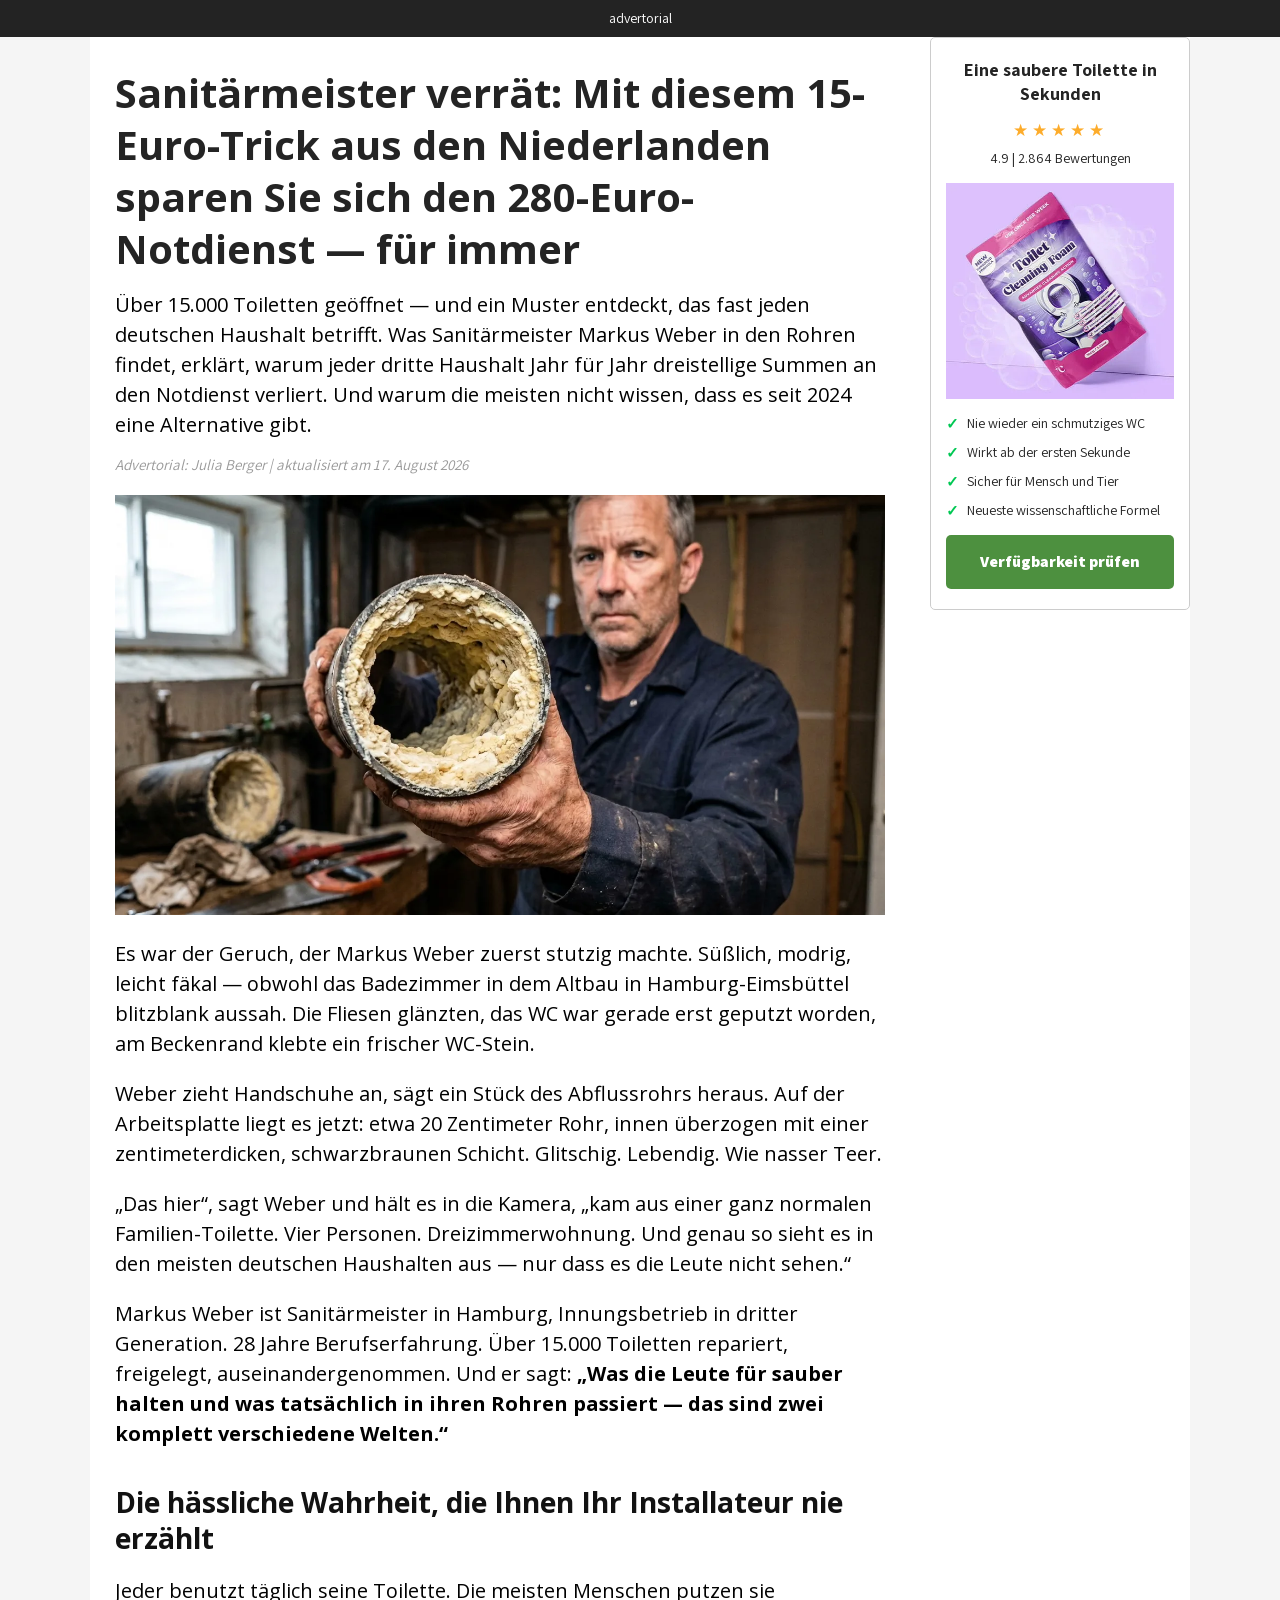
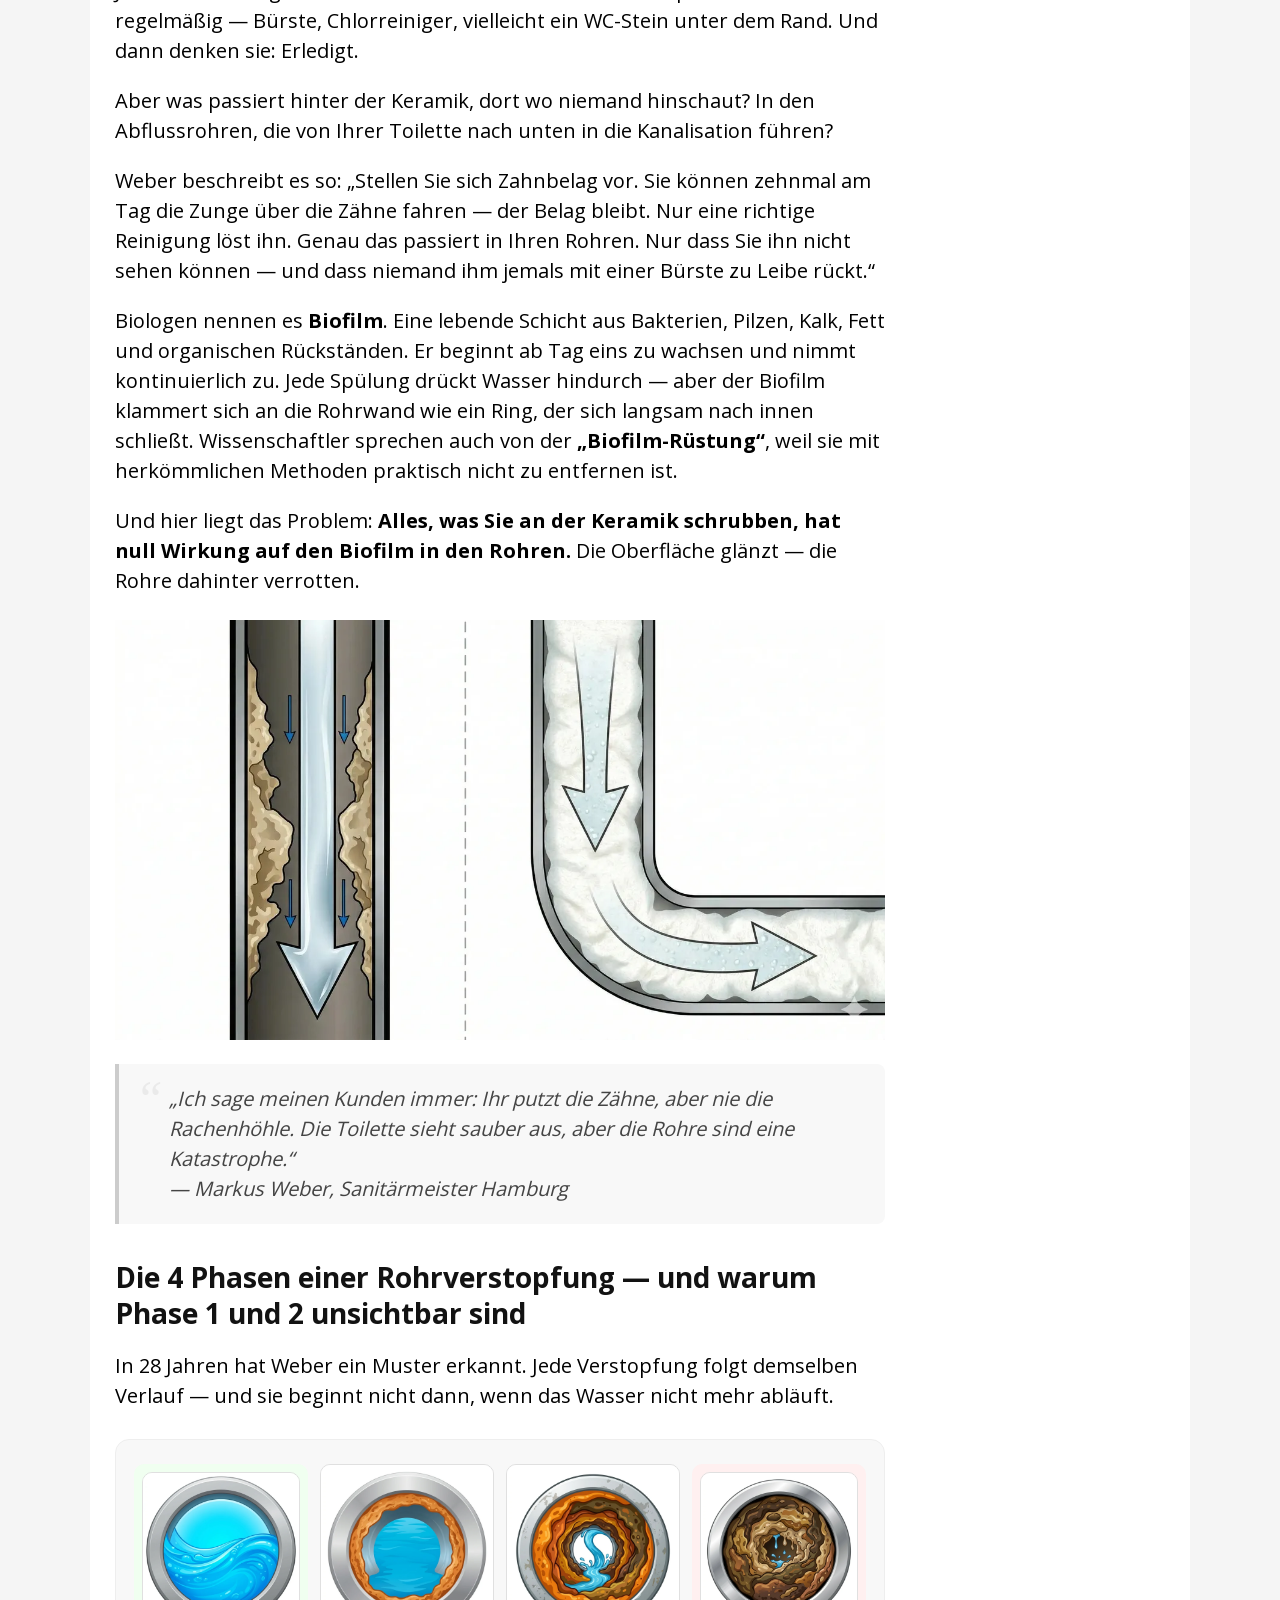
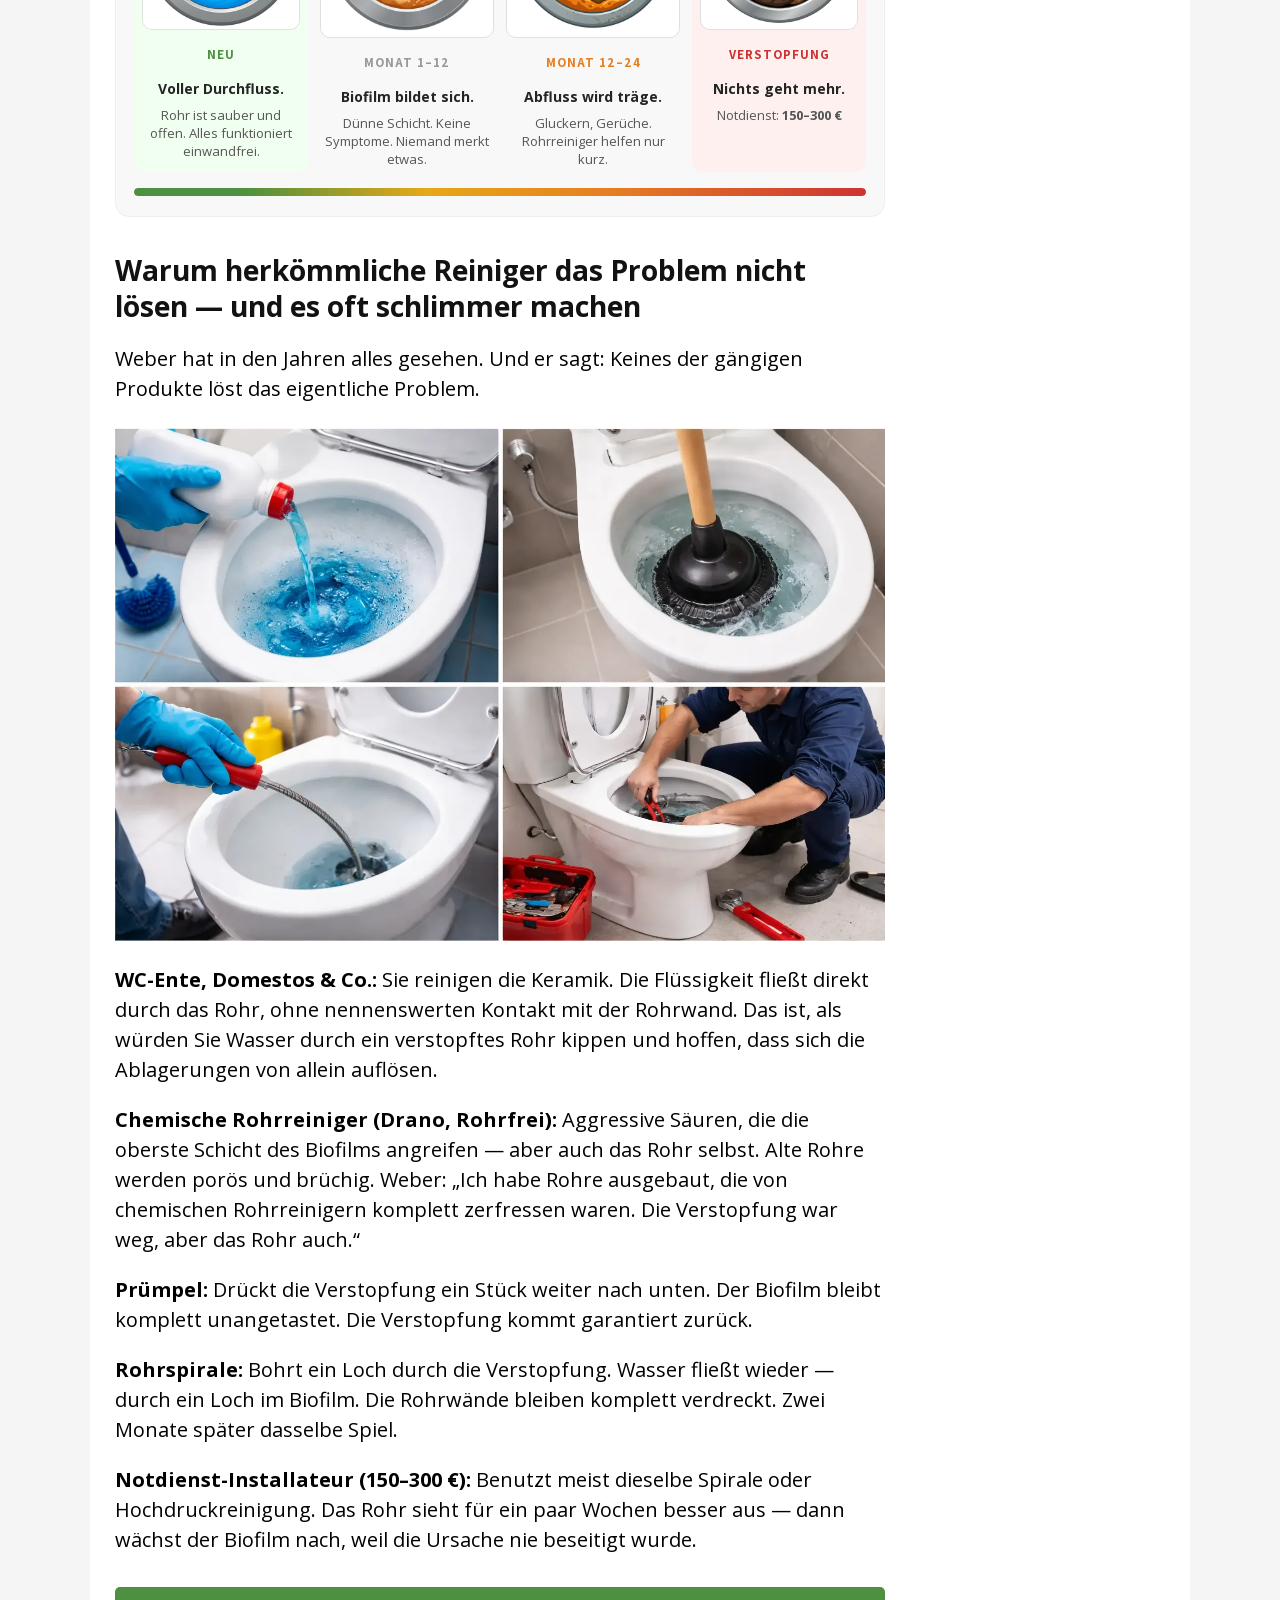
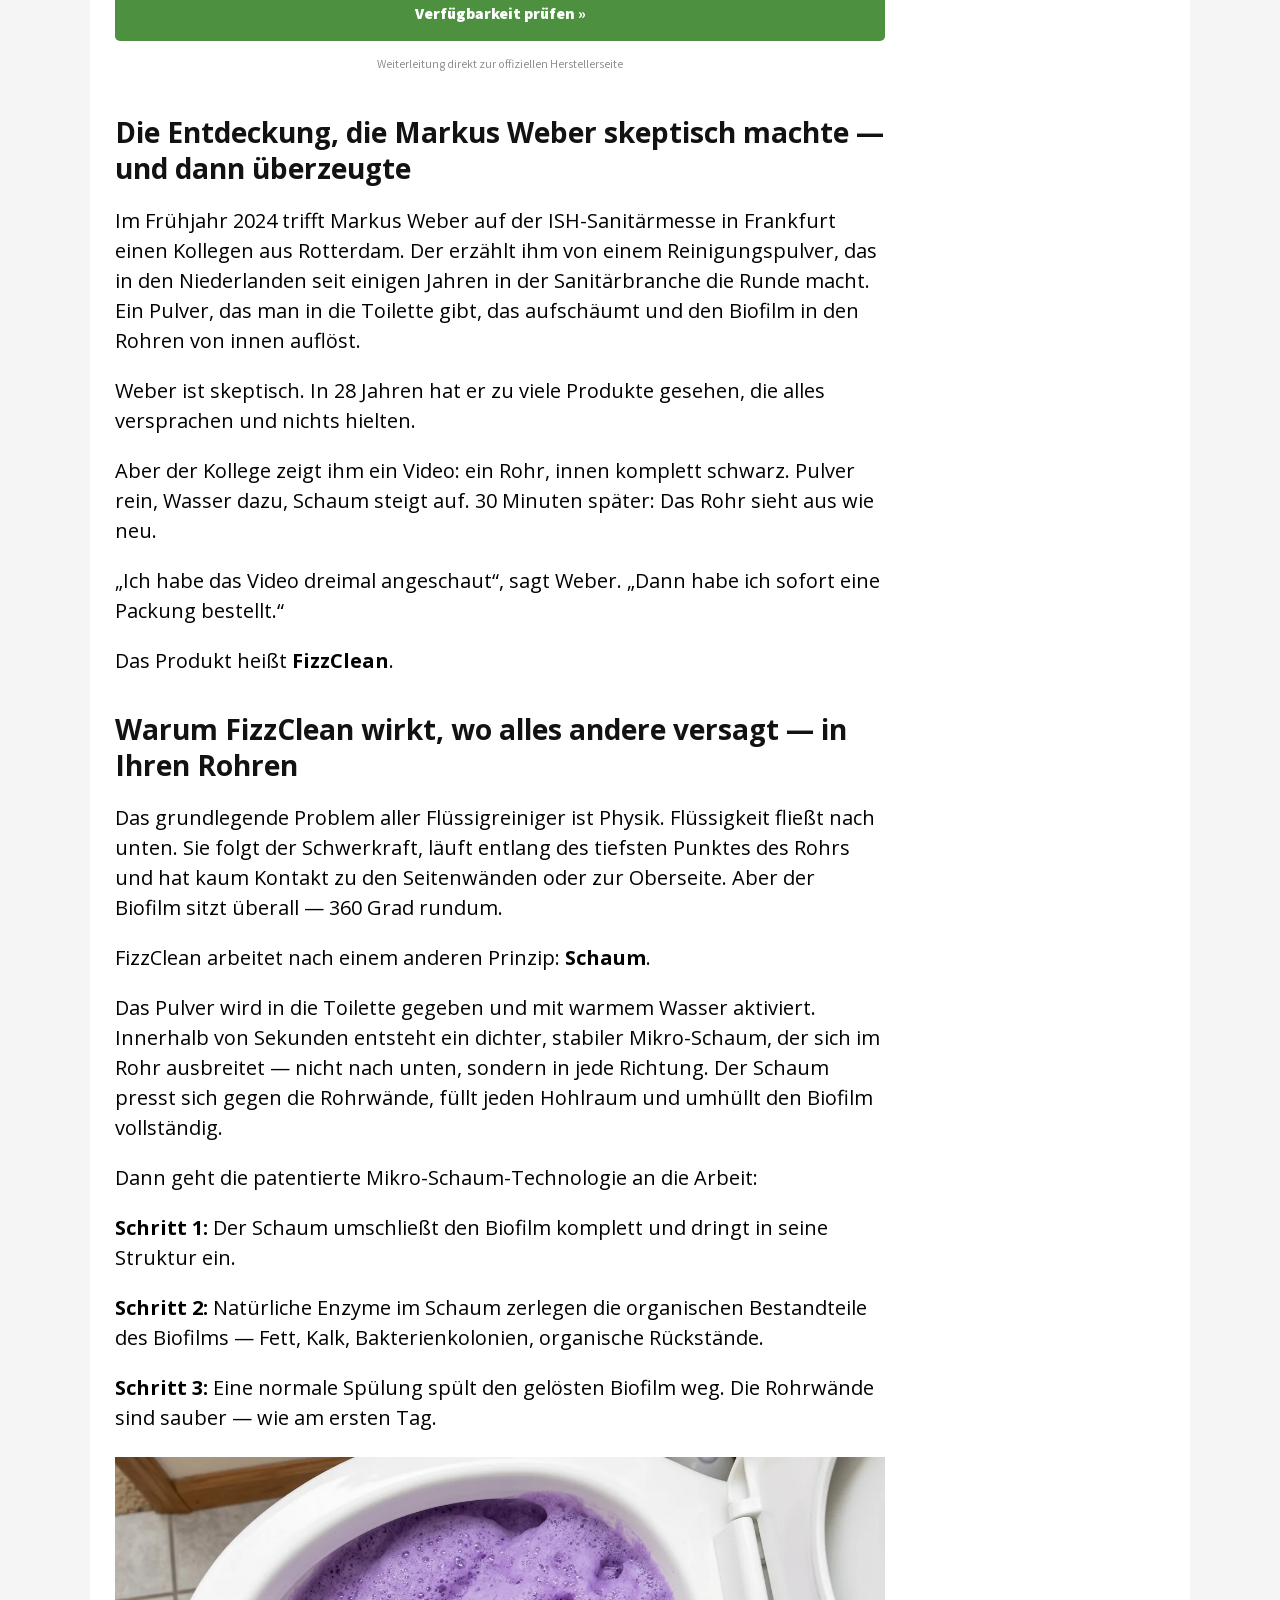
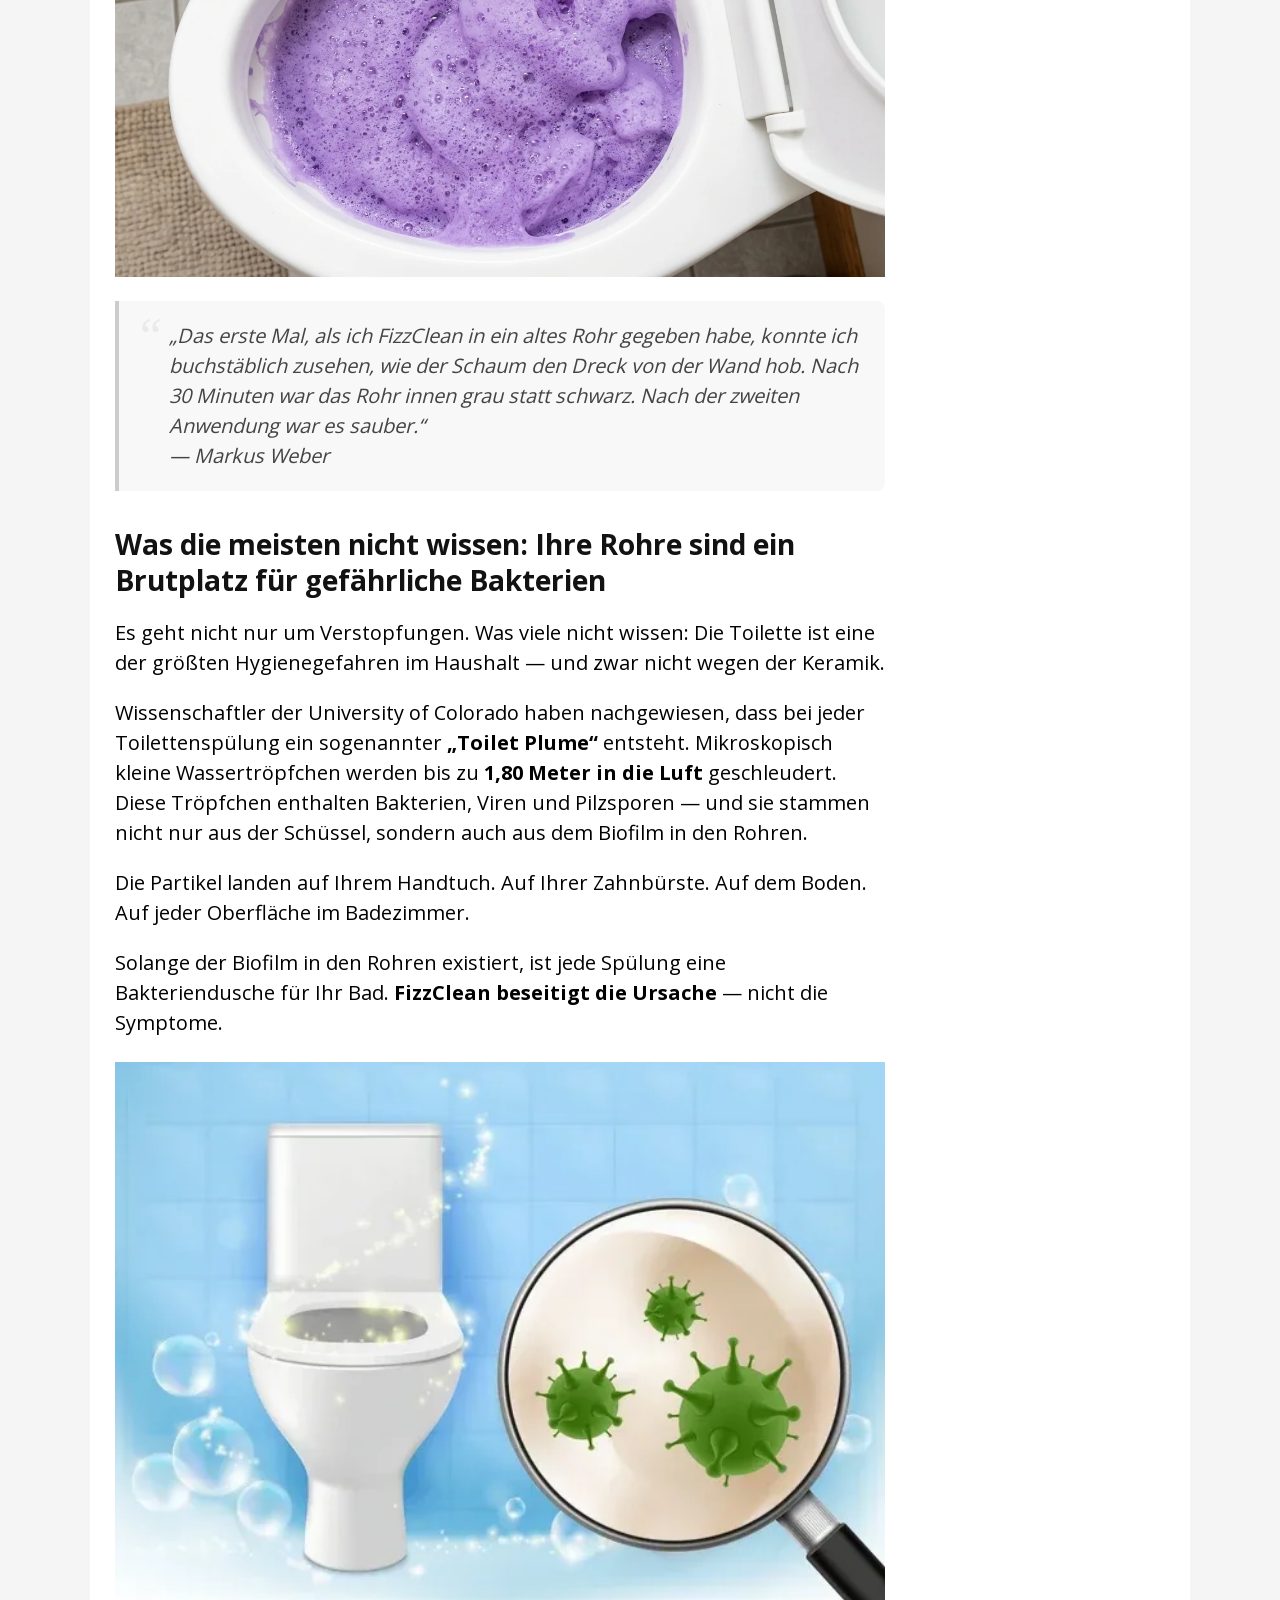
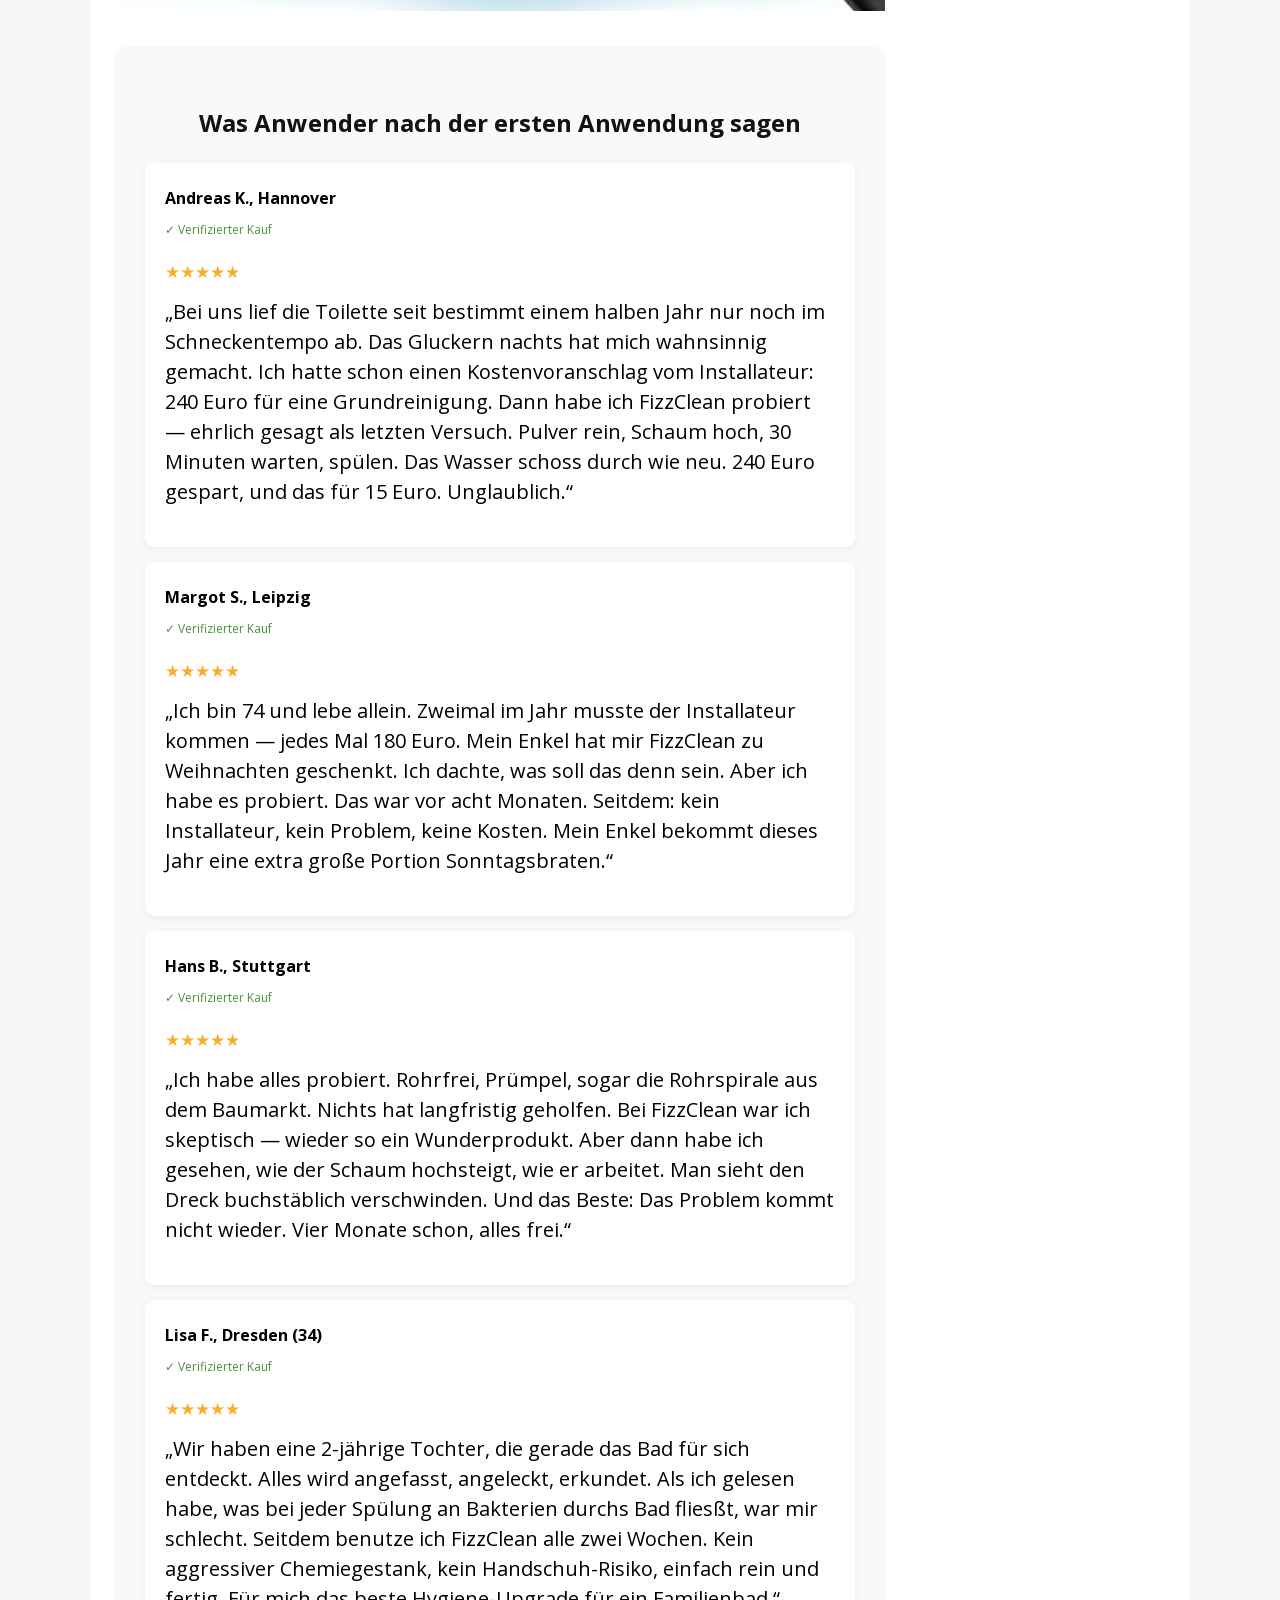
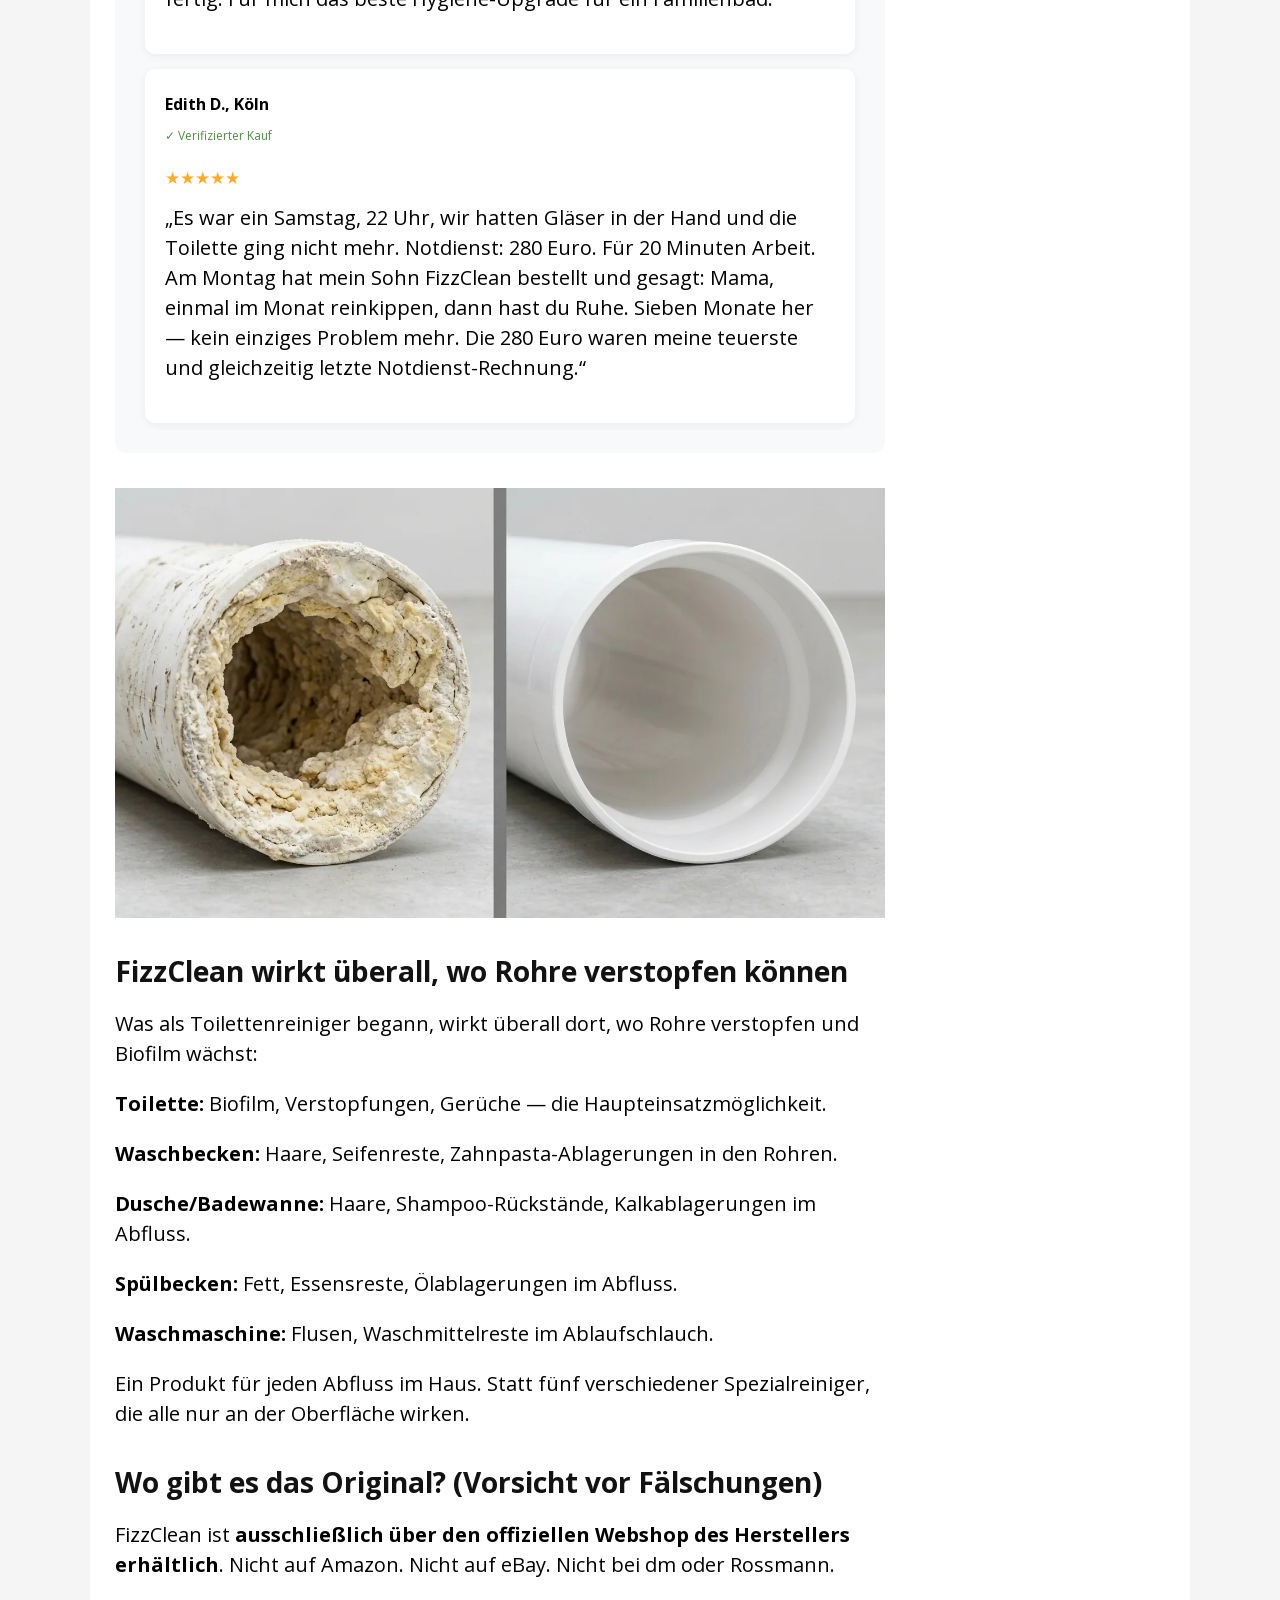
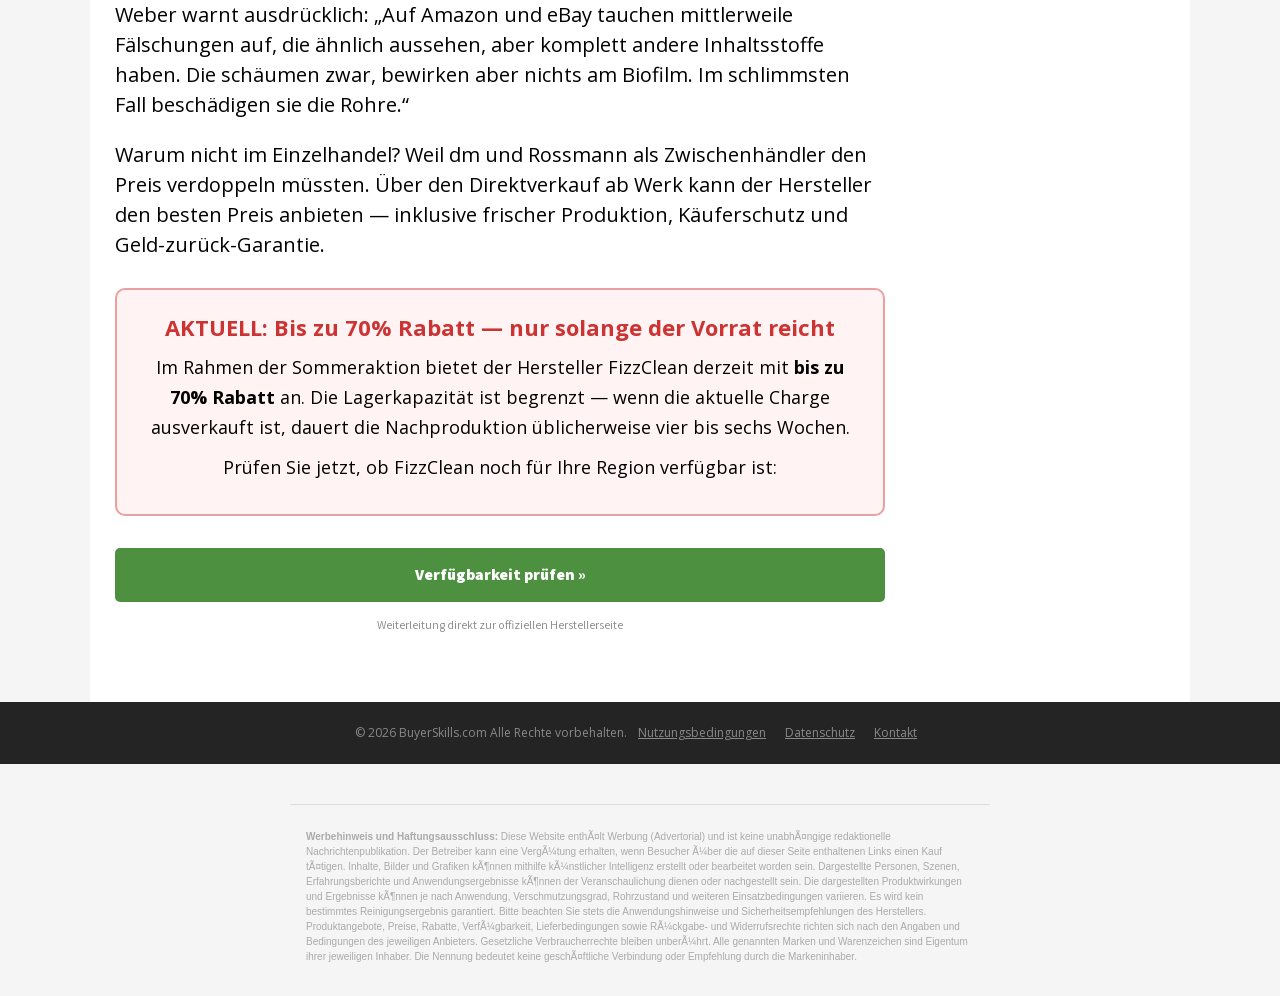
<file: ficlean-v1/index.html>
<!doctype html>
<html lang="en">
<head>

<!--Optional, send client hints to get accurate device data-->
<meta http-equiv="delegate-ch" content="sec-ch-ua https://go.buyerskills.com; sec-ch-ua-mobile https://go.buyerskills.com; sec-ch-ua-arch https://go.buyerskills.com; sec-ch-ua-model https://go.buyerskills.com; sec-ch-ua-platform https://go.buyerskills.com; sec-ch-ua-platform-version https://go.buyerskills.com; sec-ch-ua-bitness https://go.buyerskills.com; sec-ch-ua-full-version-list https://go.buyerskills.com; sec-ch-ua-full-version https://go.buyerskills.com" />

<!-- MaxConv Tracking Script Base Code-->
<script>!function(w,d,o,n,c){w[o]=w[o]||function(){(w[o].q=w[o].q||[]).push(arguments)};var s=d.createElement(n),t=d.getElementsByTagName(n)[0];s.async=!0;s.defer=!0;s.src="//go.buyerskills.com/t/87877a72-9a3c-4989-bfc9-8ed17e75c74b.js";t.parentNode.insertBefore(s,t);}(window,document,"maxconv","script");</script>
<noscript><link rel="stylesheet" href="//go.buyerskills.com/t/t.css?mc_ns=1&mc_cmp=87877a72-9a3c-4989-bfc9-8ed17e75c74b&mc_tid=0-0-0-0" /></noscript>
<!-- End MaxConv Tracking Script Base Code-->

<!-- Pinterest Tag -->
<script>
!function(e){if(!window.pintrk){window.pintrk = function () {
window.pintrk.queue.push(Array.prototype.slice.call(arguments))};var
  n=window.pintrk;n.queue=[],n.version="3.0";var
  t=document.createElement("script");t.async=!0,t.src=e;var
  r=document.getElementsByTagName("script")[0];
  r.parentNode.insertBefore(t,r)}}("https://s.pinimg.com/ct/core.js");
pintrk('load', '2612654090648', {em: '<user_email_address>'});
pintrk('page');
</script>
<noscript>
<img height="1" width="1" style="display:none;" alt=""
  src="https://ct.pinterest.com/v3/?event=init&tid=2612654090648&pd[em]=<hashed_email_address>&noscript=1" />
</noscript>
<!-- end Pinterest Tag -->



<meta charset="UTF-8">
<meta name="viewport" content="width=device-width, initial-scale=1.0">
<title> </title>

<script type="text/javascript">(function(c,l,a,r,i,t,y){c[a]=c[a]||function(){(c[a].q=c[a].q||[]).push(arguments)};t=l.createElement(r);t.async=1;t.src="https://www.clarity.ms/tag/"+i;y=l.getElementsByTagName(r)[0];y.parentNode.insertBefore(t,y);})(window,document,"clarity","script","xy2qoqwg3b");</script>
</head>
<body>

<style>
@font-face{font-family:'Assistant';font-style:normal;font-weight:400;font-display:block;src:url('./_cdn/zip-assets/g2fpasg4dapf/inline.woff2') format('woff2');unicode-range:U+0000-00FF,U+2013-2014,U+2018-201E,U+20AC,U+2026;}
@font-face{font-family:'Assistant';font-style:normal;font-weight:700;font-display:block;src:url('./_cdn/zip-assets/g2fpasg4dapf/inline.woff2') format('woff2');unicode-range:U+0000-00FF,U+2013-2014,U+2018-201E,U+20AC,U+2026;}
@font-face{font-family:'Assistant';font-style:normal;font-weight:800;font-display:block;src:url('./_cdn/zip-assets/g2fpasg4dapf/inline.woff2') format('woff2');unicode-range:U+0000-00FF,U+2013-2014,U+2018-201E,U+20AC,U+2026;}
@font-face{font-family:'Open Sans';font-style:normal;font-weight:400;font-display:block;src:url('./_cdn/zip-assets/xbk6vajnmf8d/inline.woff2') format('woff2');unicode-range:U+0000-00FF,U+2013-2014,U+2018-201E,U+20AC,U+2026;}
@font-face{font-family:'Open Sans';font-style:normal;font-weight:700;font-display:block;src:url('./_cdn/zip-assets/xbk6vajnmf8d/inline.woff2') format('woff2');unicode-range:U+0000-00FF,U+2013-2014,U+2018-201E,U+20AC,U+2026;}

:root{
  --color-bg:#f5f5f5;
  --color-text:#242424;
  --color-text-body:#000;
  --color-text-secondary:#999;
  --color-border:#ccc;
  --color-cta:#4D903F;
  --color-cta-hover:#839D7D;
  --font-body:'Open Sans',sans-serif;
  --font-sidebar:'Assistant',sans-serif;
}
*,:after,:before{box-sizing:border-box;margin:0;padding:0}
body{background:var(--color-bg);color:var(--color-text-body);font-family:var(--font-body);font-size:20px;font-weight:400;line-height:30px;-webkit-font-smoothing:antialiased}
img{max-width:100%;height:auto;display:block;border:none}
a{color:inherit;text-decoration:none}
strong{font-weight:700}
.advertorial-bar{background:#232323;text-align:center;font-family:var(--font-sidebar);font-size:14px;font-weight:400;line-height:29px;color:#fff;padding:4px 0}
.article-section{background:var(--color-bg);padding:0}
.article-container{max-width:1100px;margin:0 auto;background:#fff;padding:0}
.two-col-layout{display:grid;grid-template-columns:1fr 260px;gap:20px;align-items:flex-start}
.article-column{min-width:0}
.article-header{padding:30px 25px 20px}
.article-title{font-family:var(--font-body);font-size:40px;font-weight:700;line-height:52px;color:var(--color-text);margin-bottom:15px}
.article-subtitle{font-family:var(--font-body);font-size:20px;color:var(--color-text-body);line-height:30px;font-weight:400}
.article-meta{font-family:var(--font-sidebar);font-size:15px;color:#999;font-weight:400;font-style:italic;line-height:21px;margin-top:14px}
.article-content{padding:0 25px 30px}
.article-content p{margin-bottom:20px;font-size:20px;line-height:30px;color:var(--color-text-body)}
.article-content h2{font-family:var(--font-body);font-size:28px;font-weight:700;line-height:36px;margin-top:35px;margin-bottom:20px;color:#121212}
.article-content h3{font-family:var(--font-body);font-size:22px;font-weight:700;line-height:30px;margin-top:32px;margin-bottom:14px;color:#121212}
.article-content img.art-img{width:100%;margin:24px 0}
.article-content blockquote{position:relative;border-left:4px solid #ccc;background:#f8f8f8;padding:20px 22px 20px 50px;margin:24px 0;font-style:italic;color:#444;line-height:30px;font-size:20px;border-radius:0 8px 8px 0}
.article-content blockquote::before{content:"\201C";position:absolute;top:10px;left:16px;font-size:50px;color:#ccc;opacity:.3;font-family:Georgia,serif;line-height:1}
.sidebar-column{position:sticky;top:30px;align-self:flex-start}
.sticky-product-box{background:#fff;border:1px solid var(--color-border);border-radius:5px;padding:20px 15px;text-align:center}
.sticky-product-box .product-name{font-family:var(--font-sidebar);font-size:18px;font-weight:700;line-height:24px;color:var(--color-text);margin-bottom:6px}
.sidebar-rating{text-align:center;margin:8px 0 4px}
.sidebar-rating .stars{color:#FDAC2B;font-size:17px;letter-spacing:4px}
.sidebar-rating-text{font-family:var(--font-sidebar);font-size:14px;font-weight:400;line-height:19px;color:var(--color-text);text-align:center;margin-bottom:8px}
.sticky-product-box .product-image{max-width:100%;border-radius:0;margin:15px auto;display:block}
.cta-btn{display:inline-flex;align-items:center;justify-content:center;gap:10px;background:var(--color-cta);color:#fff;padding:12px 5px;border-radius:5px;font-family:var(--font-sidebar);font-size:16px;font-weight:800;line-height:30px;text-decoration:none;transition:all .3s ease;width:100%;text-align:center;border:none;cursor:pointer}
.cta-btn:hover{background:var(--color-cta-hover);color:#fff}
.cta-sub{display:block;text-align:center;font-family:var(--font-sidebar);font-size:12px;color:#888;margin-top:8px}
.cta-block{margin:32px 0;text-align:center}
.sticky-features{display:flex;flex-direction:column;gap:10px;margin-top:15px;text-align:left}
.sticky-feature{display:flex;align-items:center;gap:8px;font-family:var(--font-sidebar);font-size:14px;font-weight:400;line-height:19px;color:var(--color-text)}
.sticky-feature .ico{color:#00C853;font-weight:700;font-size:15px;flex-shrink:0}
.sticky-product-box .cta-btn{margin-top:15px}
.pipe-progression{margin:28px 0;background:#f8f8f8;border:1px solid #eee;border-radius:14px;padding:24px 18px 20px;overflow:hidden}
.pipe-grid{display:grid;grid-template-columns:repeat(4,1fr);gap:12px;margin-bottom:16px}
.pipe-stage{text-align:center}
.pipe-stage img{width:100%;aspect-ratio:1/1;object-fit:cover;border-radius:10px;border:1px solid #e0e0e0}
.pipe-stage-label{font-family:var(--font-sidebar);font-size:13px;font-weight:700;text-transform:uppercase;letter-spacing:1px;margin-top:10px;margin-bottom:4px}
.pipe-stage-1 .pipe-stage-label{color:#4D903F}
.pipe-stage-2 .pipe-stage-label{color:#999}
.pipe-stage-3 .pipe-stage-label{color:#e67e22}
.pipe-stage-4 .pipe-stage-label{color:#c33}
.pipe-stage-title{font-family:var(--font-body);font-size:14px;font-weight:700;color:#242424;margin-bottom:2px}
.pipe-stage-desc{font-size:13px;line-height:18px;color:#555}
.pipe-stage-4{background:#fff0f0;border-radius:10px;padding:8px 8px 12px}
.pipe-stage-1{background:#f0fff0;border-radius:10px;padding:8px 8px 12px}
.pipe-progress-bar{height:8px;background:#e5e5e5;border-radius:4px;overflow:hidden}
.pipe-progress-fill{height:100%;border-radius:4px;background:linear-gradient(to right,#4D903F 0%,#4D903F 15%,#e6a817 40%,#e67e22 65%,#c33 100%)}
@media(max-width:576px){.pipe-grid{grid-template-columns:repeat(2,1fr);gap:10px}.pipe-stage-desc{font-size:12px;line-height:16px}}
.urgency-box{background:#fff3f3;border:2px solid #e8a0a0;border-radius:10px;padding:22px 24px;margin:28px 0;text-align:center}
.urgency-box h3{font-family:var(--font-body);color:#c33;margin:0 0 10px;font-size:22px;font-weight:700}
.urgency-box p{margin-bottom:10px;font-size:18px}
.testimonial-section{background:#f8f9fa;border-radius:12px;padding:30px;margin:35px 0}
.testimonial-section h3{font-family:var(--font-body);font-size:24px;font-weight:700;text-align:center;margin-bottom:25px}
.testimonial-card{background:#fff;border-radius:10px;padding:20px;margin-bottom:15px;box-shadow:0 2px 8px rgba(0,0,0,.06)}
.testimonial-card:last-child{margin-bottom:0}
.testimonial-card-header{display:flex;align-items:center;gap:12px;margin-bottom:12px}
.testimonial-card-info{display:flex;flex-direction:column;gap:2px}
.testimonial-card-name{font-weight:700;font-size:16px}
.testimonial-card-verified{font-size:12px;color:var(--color-cta);display:flex;align-items:center;gap:4px}
.testimonial-card-stars{color:#FDAC2B;font-size:17px;margin-bottom:10px}
.testimonial-card-text{font-size:16px;line-height:24px;color:#444}
.disclaimer{padding:24px 25px;font-size:11px;color:#999;line-height:1.7;border-top:1px solid var(--color-border)}
.footer-bar{background:#242424;padding:16px 20px;text-align:center;font-size:12px;color:#888}
.footer-bar a{color:#888;margin:0 8px;text-decoration:underline}
@media(max-width:992px){.two-col-layout{grid-template-columns:1fr}.sidebar-column{display:none}}
@media(max-width:768px){.article-title{font-size:24px;line-height:34px}.article-subtitle{font-size:18px;line-height:26px}.article-content p{font-size:18px;line-height:28px}.article-content h2{font-size:22px;line-height:30px}.article-content h3{font-size:19px}.article-header{padding:24px 20px 16px}.article-content{padding:0 20px 24px}.cta-btn{padding:12px 5px;font-size:16px}}
@media(max-width:576px){.article-section{padding:0}.article-header{padding-left:16px;padding-right:16px}.article-content{padding-left:16px;padding-right:16px}.testimonial-section{margin-left:-16px;margin-right:-16px;border-radius:0;padding:25px 16px}.disclaimer{padding:20px 16px}}

.mobile-product-box{display:none;background:#fff;border-bottom:1px solid var(--color-border);padding:16px;text-align:center}
.mobile-product-box .product-name{font-family:var(--font-sidebar);font-size:17px;font-weight:700;line-height:22px;color:var(--color-text)}
.mobile-product-box .stars{color:#FDAC2B;font-size:15px;letter-spacing:3px}
.mobile-product-box .sidebar-rating-text{margin-bottom:4px}
.mobile-product-box .product-image{max-height:160px;width:auto;margin:8px auto;display:block}
.mobile-product-box .sticky-features{margin-top:8px;gap:5px}
.mobile-product-box .sticky-feature{font-size:13px;line-height:17px}
.mobile-product-box .cta-btn{margin-top:12px;padding:10px 5px}
@media(max-width:992px){.mobile-product-box{display:block}}

</style>

<div class="advertorial-bar">advertorial</div>

<div class="article-section">
<div class="article-container">
<div class="two-col-layout">

<div class="article-column">
<header class="article-header">
    <h1 class="article-title">Sanit&auml;rmeister verr&auml;t: Mit diesem 15-Euro-Trick aus den Niederlanden sparen Sie sich den 280-Euro-Notdienst &mdash; f&uuml;r immer</h1>
    <p class="article-subtitle">&Uuml;ber 15.000 Toiletten ge&ouml;ffnet &mdash; und ein Muster entdeckt, das fast jeden deutschen Haushalt betrifft. Was Sanit&auml;rmeister Markus Weber in den Rohren findet, erkl&auml;rt, warum jeder dritte Haushalt Jahr f&uuml;r Jahr dreistellige Summen an den Notdienst verliert. Und warum die meisten nicht wissen, dass es seit 2024 eine Alternative gibt.</p>
    <p class="article-meta">Advertorial: Julia Berger | aktualisiert am 17. August 2026</p>
  </header>

  <div class="article-content">

    <img fetchpriority="high" src="./_cdn/zip-assets/n5xw78culp5r/fizzclean_hero_kalk.webp" alt="Sanit&auml;rmeister Markus Weber h&auml;lt aufges&auml;gtes Rohr in die Kamera" class="art-img" style="margin-top:0">

    <p>Es war der Geruch, der Markus Weber zuerst stutzig machte. S&uuml;&szlig;lich, modrig, leicht f&auml;kal &mdash; obwohl das Badezimmer in dem Altbau in Hamburg-Eimsb&uuml;ttel blitzblank aussah. Die Fliesen gl&auml;nzten, das WC war gerade erst geputzt worden, am Beckenrand klebte ein frischer WC-Stein.</p>

    <p>Weber zieht Handschuhe an, s&auml;gt ein St&uuml;ck des Abflussrohrs heraus. Auf der Arbeitsplatte liegt es jetzt: etwa 20 Zentimeter Rohr, innen &uuml;berzogen mit einer zentimeterdicken, schwarzbraunen Schicht. Glitschig. Lebendig. Wie nasser Teer.</p>

    <p>&bdquo;Das hier&ldquo;, sagt Weber und h&auml;lt es in die Kamera, &bdquo;kam aus einer ganz normalen Familien-Toilette. Vier Personen. Dreizimmerwohnung. Und genau so sieht es in den meisten deutschen Haushalten aus &mdash; nur dass es die Leute nicht sehen.&ldquo;</p>

    <p>Markus Weber ist Sanit&auml;rmeister in Hamburg, Innungsbetrieb in dritter Generation. 28 Jahre Berufserfahrung. &Uuml;ber 15.000 Toiletten repariert, freigelegt, auseinandergenommen. Und er sagt: <strong>&bdquo;Was die Leute f&uuml;r sauber halten und was tats&auml;chlich in ihren Rohren passiert &mdash; das sind zwei komplett verschiedene Welten.&ldquo;</strong></p>

    <h2>Die h&auml;ssliche Wahrheit, die Ihnen Ihr Installateur nie erz&auml;hlt</h2>

    <p>Jeder benutzt t&auml;glich seine Toilette. Die meisten Menschen putzen sie regelm&auml;&szlig;ig &mdash; B&uuml;rste, Chlorreiniger, vielleicht ein WC-Stein unter dem Rand. Und dann denken sie: Erledigt.</p>

    <p>Aber was passiert hinter der Keramik, dort wo niemand hinschaut? In den Abflussrohren, die von Ihrer Toilette nach unten in die Kanalisation f&uuml;hren?</p>

    <p>Weber beschreibt es so: &bdquo;Stellen Sie sich Zahnbelag vor. Sie k&ouml;nnen zehnmal am Tag die Zunge &uuml;ber die Z&auml;hne fahren &mdash; der Belag bleibt. Nur eine richtige Reinigung l&ouml;st ihn. Genau das passiert in Ihren Rohren. Nur dass Sie ihn nicht sehen k&ouml;nnen &mdash; und dass niemand ihm jemals mit einer B&uuml;rste zu Leibe r&uuml;ckt.&ldquo;</p>

    <p>Biologen nennen es <strong>Biofilm</strong>. Eine lebende Schicht aus Bakterien, Pilzen, Kalk, Fett und organischen R&uuml;ckst&auml;nden. Er beginnt ab Tag eins zu wachsen und nimmt kontinuierlich zu. Jede Sp&uuml;lung dr&uuml;ckt Wasser hindurch &mdash; aber der Biofilm klammert sich an die Rohrwand wie ein Ring, der sich langsam nach innen schlie&szlig;t. Wissenschaftler sprechen auch von der <strong>&bdquo;Biofilm-R&uuml;stung&ldquo;</strong>, weil sie mit herk&ouml;mmlichen Methoden praktisch nicht zu entfernen ist.</p>

    <p>Und hier liegt das Problem: <strong>Alles, was Sie an der Keramik schrubben, hat null Wirkung auf den Biofilm in den Rohren.</strong> Die Oberfl&auml;che gl&auml;nzt &mdash; die Rohre dahinter verrotten.</p>

    <picture><source type="image/webp" srcset="./_cdn/media/sRBLyZXNKZl0kG4/lg.webp"><img loading="lazy" decoding="async" src="./_cdn/media/sRBLyZXNKZl0kG4/original.jpg" alt="Querschnitt eines verstopften Abflussrohrs mit Biofilm" class="art-img"></picture>

    <blockquote>&bdquo;Ich sage meinen Kunden immer: Ihr putzt die Z&auml;hne, aber nie die Rachenh&ouml;hle. Die Toilette sieht sauber aus, aber die Rohre sind eine Katastrophe.&ldquo;<br>&mdash; Markus Weber, Sanit&auml;rmeister Hamburg</blockquote>

    <h2>Die 4 Phasen einer Rohrverstopfung &mdash; und warum Phase 1 und 2 unsichtbar sind</h2>

    <p>In 28 Jahren hat Weber ein Muster erkannt. Jede Verstopfung folgt demselben Verlauf &mdash; und sie beginnt nicht dann, wenn das Wasser nicht mehr abl&auml;uft.</p>

    <div class="pipe-progression">
      <div class="pipe-grid">
        <div class="pipe-stage pipe-stage-1">
          <img loading="lazy" decoding="async" src="./_cdn/zip-assets/vlq2aaxr3a8c/pipe_phase1.webp" alt="Sauberes Rohr - Neuzustand">
          <div class="pipe-stage-label">Neu</div>
          <div class="pipe-stage-title">Voller Durchfluss.</div>
          <div class="pipe-stage-desc">Rohr ist sauber und offen. Alles funktioniert einwandfrei.</div>
        </div>
        <div class="pipe-stage pipe-stage-2">
          <img loading="lazy" decoding="async" src="./_cdn/zip-assets/k2i88n0iv28e/pipe_phase2.webp" alt="Rohr nach 6-12 Monaten">
          <div class="pipe-stage-label">Monat 1&ndash;12</div>
          <div class="pipe-stage-title">Biofilm bildet sich.</div>
          <div class="pipe-stage-desc">D&uuml;nne Schicht. Keine Symptome. Niemand merkt etwas.</div>
        </div>
        <div class="pipe-stage pipe-stage-3">
          <img loading="lazy" decoding="async" src="./_cdn/zip-assets/7rrvijenkli8/pipe_phase3.webp" alt="Rohr nach 12-24 Monaten">
          <div class="pipe-stage-label">Monat 12&ndash;24</div>
          <div class="pipe-stage-title">Abfluss wird tr&auml;ge.</div>
          <div class="pipe-stage-desc">Gluckern, Ger&uuml;che. Rohrreiniger helfen nur kurz.</div>
        </div>
        <div class="pipe-stage pipe-stage-4">
          <img loading="lazy" decoding="async" src="./_cdn/zip-assets/b66kacjz5eqc/pipe_phase4.webp" alt="Komplett verstopftes Rohr">
          <div class="pipe-stage-label">Verstopfung</div>
          <div class="pipe-stage-title">Nichts geht mehr.</div>
          <div class="pipe-stage-desc">Notdienst: <strong>150&ndash;300&nbsp;&euro;</strong></div>
        </div>
      </div>
      <div class="pipe-progress-bar"><div class="pipe-progress-fill" style="width:100%"></div></div>
    </div>

    <h2>Warum herk&ouml;mmliche Reiniger das Problem nicht l&ouml;sen &mdash; und es oft schlimmer machen</h2>

    <p>Weber hat in den Jahren alles gesehen. Und er sagt: Keines der g&auml;ngigen Produkte l&ouml;st das eigentliche Problem.</p>

    <img loading="lazy" decoding="async" src="./_cdn/zip-assets/8w2icppq1uop/uk_conventional_cleaners.webp" alt="G&auml;ngige Methoden, die scheitern: Fl&uuml;ssigreiniger, Pr&uuml;mpel, Rohrspirale, Installateur" class="art-img">

    <p><strong>WC-Ente, Domestos &amp; Co.:</strong> Sie reinigen die Keramik. Die Fl&uuml;ssigkeit flie&szlig;t direkt durch das Rohr, ohne nennenswerten Kontakt mit der Rohrwand. Das ist, als w&uuml;rden Sie Wasser durch ein verstopftes Rohr kippen und hoffen, dass sich die Ablagerungen von allein aufl&ouml;sen.</p>

    <p><strong>Chemische Rohrreiniger (Drano, Rohrfrei):</strong> Aggressive S&auml;uren, die die oberste Schicht des Biofilms angreifen &mdash; aber auch das Rohr selbst. Alte Rohre werden por&ouml;s und br&uuml;chig. Weber: &bdquo;Ich habe Rohre ausgebaut, die von chemischen Rohrreinigern komplett zerfressen waren. Die Verstopfung war weg, aber das Rohr auch.&ldquo;</p>

    <p><strong>Pr&uuml;mpel:</strong> Dr&uuml;ckt die Verstopfung ein St&uuml;ck weiter nach unten. Der Biofilm bleibt komplett unangetastet. Die Verstopfung kommt garantiert zur&uuml;ck.</p>

    <p><strong>Rohrspirale:</strong> Bohrt ein Loch durch die Verstopfung. Wasser flie&szlig;t wieder &mdash; durch ein Loch im Biofilm. Die Rohrw&auml;nde bleiben komplett verdreckt. Zwei Monate sp&auml;ter dasselbe Spiel.</p>

    <p><strong>Notdienst-Installateur (150&ndash;300&nbsp;&euro;):</strong> Benutzt meist dieselbe Spirale oder Hochdruckreinigung. Das Rohr sieht f&uuml;r ein paar Wochen besser aus &mdash; dann w&auml;chst der Biofilm nach, weil die Ursache nie beseitigt wurde.</p>

    <div class="cta-block">
      <a href="https://go.buyerskills.com/click" class="cta-btn">Verf&uuml;gbarkeit pr&uuml;fen &raquo;</a>
      <span class="cta-sub">Weiterleitung direkt zur offiziellen Herstellerseite</span>
    </div>

    <h2>Die Entdeckung, die Markus Weber skeptisch machte &mdash; und dann &uuml;berzeugte</h2>

    <p>Im Fr&uuml;hjahr 2024 trifft Markus Weber auf der ISH-Sanit&auml;rmesse in Frankfurt einen Kollegen aus Rotterdam. Der erz&auml;hlt ihm von einem Reinigungspulver, das in den Niederlanden seit einigen Jahren in der Sanit&auml;rbranche die Runde macht. Ein Pulver, das man in die Toilette gibt, das aufsch&auml;umt und den Biofilm in den Rohren von innen aufl&ouml;st.</p>

    <p>Weber ist skeptisch. In 28 Jahren hat er zu viele Produkte gesehen, die alles versprachen und nichts hielten.</p>

    <p>Aber der Kollege zeigt ihm ein Video: ein Rohr, innen komplett schwarz. Pulver rein, Wasser dazu, Schaum steigt auf. 30 Minuten sp&auml;ter: Das Rohr sieht aus wie neu.</p>

    <p>&bdquo;Ich habe das Video dreimal angeschaut&ldquo;, sagt Weber. &bdquo;Dann habe ich sofort eine Packung bestellt.&ldquo;</p>

    <p>Das Produkt hei&szlig;t <strong>FizzClean</strong>.</p>

    <h2>Warum FizzClean wirkt, wo alles andere versagt &mdash; in Ihren Rohren</h2>

    <p>Das grundlegende Problem aller Fl&uuml;ssigreiniger ist Physik. Fl&uuml;ssigkeit flie&szlig;t nach unten. Sie folgt der Schwerkraft, l&auml;uft entlang des tiefsten Punktes des Rohrs und hat kaum Kontakt zu den Seitenw&auml;nden oder zur Oberseite. Aber der Biofilm sitzt &uuml;berall &mdash; 360 Grad rundum.</p>

    <p>FizzClean arbeitet nach einem anderen Prinzip: <strong>Schaum</strong>.</p>

    <p>Das Pulver wird in die Toilette gegeben und mit warmem Wasser aktiviert. Innerhalb von Sekunden entsteht ein dichter, stabiler Mikro-Schaum, der sich im Rohr ausbreitet &mdash; nicht nach unten, sondern in jede Richtung. Der Schaum presst sich gegen die Rohrw&auml;nde, f&uuml;llt jeden Hohlraum und umh&uuml;llt den Biofilm vollst&auml;ndig.</p>

    <p>Dann geht die patentierte Mikro-Schaum-Technologie an die Arbeit:</p>

    <p><strong>Schritt 1:</strong> Der Schaum umschlie&szlig;t den Biofilm komplett und dringt in seine Struktur ein.</p>

    <p><strong>Schritt 2:</strong> Nat&uuml;rliche Enzyme im Schaum zerlegen die organischen Bestandteile des Biofilms &mdash; Fett, Kalk, Bakterienkolonien, organische R&uuml;ckst&auml;nde.</p>

    <p><strong>Schritt 3:</strong> Eine normale Sp&uuml;lung sp&uuml;lt den gel&ouml;sten Biofilm weg. Die Rohrw&auml;nde sind sauber &mdash; wie am ersten Tag.</p>

    <img loading="lazy" decoding="async" src="./_cdn/zip-assets/654wyjyqehk4/fizzclean_schaum.webp" alt="FizzClean Schaum wirkt in der Toilette" class="art-img">

    <blockquote>&bdquo;Das erste Mal, als ich FizzClean in ein altes Rohr gegeben habe, konnte ich buchst&auml;blich zusehen, wie der Schaum den Dreck von der Wand hob. Nach 30 Minuten war das Rohr innen grau statt schwarz. Nach der zweiten Anwendung war es sauber.&ldquo;<br>&mdash; Markus Weber</blockquote>

    <h2>Was die meisten nicht wissen: Ihre Rohre sind ein Brutplatz f&uuml;r gef&auml;hrliche Bakterien</h2>

    <p>Es geht nicht nur um Verstopfungen. Was viele nicht wissen: Die Toilette ist eine der gr&ouml;&szlig;ten Hygienegefahren im Haushalt &mdash; und zwar nicht wegen der Keramik.</p>

    <p>Wissenschaftler der University of Colorado haben nachgewiesen, dass bei jeder Toilettensp&uuml;lung ein sogenannter <strong>&bdquo;Toilet Plume&ldquo;</strong> entsteht. Mikroskopisch kleine Wassertr&ouml;pfchen werden bis zu <strong>1,80 Meter in die Luft</strong> geschleudert. Diese Tr&ouml;pfchen enthalten Bakterien, Viren und Pilzsporen &mdash; und sie stammen nicht nur aus der Sch&uuml;ssel, sondern auch aus dem Biofilm in den Rohren.</p>

    <p>Die Partikel landen auf Ihrem Handtuch. Auf Ihrer Zahnb&uuml;rste. Auf dem Boden. Auf jeder Oberfl&auml;che im Badezimmer.</p>

    <p>Solange der Biofilm in den Rohren existiert, ist jede Sp&uuml;lung eine Bakteriendusche f&uuml;r Ihr Bad. <strong>FizzClean beseitigt die Ursache</strong> &mdash; nicht die Symptome.</p>

    <img loading="lazy" decoding="async" src="./_cdn/zip-assets/wbg8e6lt38vy/uk_bakterien.webp" alt="Bakterien und Keime in der Toilette" class="art-img">

    <div class="testimonial-section">
      <h3>Was Anwender nach der ersten Anwendung sagen</h3>

      <div class="testimonial-card">
        <div class="testimonial-card-header">
          <div class="testimonial-card-info">
            <span class="testimonial-card-name">Andreas K., Hannover</span>
            <span class="testimonial-card-verified">&#10003; Verifizierter Kauf</span>
          </div>
        </div>
        <div class="testimonial-card-stars">&#9733;&#9733;&#9733;&#9733;&#9733;</div>
        <p class="testimonial-card-text">&bdquo;Bei uns lief die Toilette seit bestimmt einem halben Jahr nur noch im Schneckentempo ab. Das Gluckern nachts hat mich wahnsinnig gemacht. Ich hatte schon einen Kostenvoranschlag vom Installateur: 240 Euro f&uuml;r eine Grundreinigung. Dann habe ich FizzClean probiert &mdash; ehrlich gesagt als letzten Versuch. Pulver rein, Schaum hoch, 30 Minuten warten, sp&uuml;len. Das Wasser schoss durch wie neu. 240 Euro gespart, und das f&uuml;r 15 Euro. Unglaublich.&ldquo;</p>
      </div>

      <div class="testimonial-card">
        <div class="testimonial-card-header">
          <div class="testimonial-card-info">
            <span class="testimonial-card-name">Margot S., Leipzig</span>
            <span class="testimonial-card-verified">&#10003; Verifizierter Kauf</span>
          </div>
        </div>
        <div class="testimonial-card-stars">&#9733;&#9733;&#9733;&#9733;&#9733;</div>
        <p class="testimonial-card-text">&bdquo;Ich bin 74 und lebe allein. Zweimal im Jahr musste der Installateur kommen &mdash; jedes Mal 180 Euro. Mein Enkel hat mir FizzClean zu Weihnachten geschenkt. Ich dachte, was soll das denn sein. Aber ich habe es probiert. Das war vor acht Monaten. Seitdem: kein Installateur, kein Problem, keine Kosten. Mein Enkel bekommt dieses Jahr eine extra gro&szlig;e Portion Sonntagsbraten.&ldquo;</p>
      </div>

      <div class="testimonial-card">
        <div class="testimonial-card-header">
          <div class="testimonial-card-info">
            <span class="testimonial-card-name">Hans B., Stuttgart</span>
            <span class="testimonial-card-verified">&#10003; Verifizierter Kauf</span>
          </div>
        </div>
        <div class="testimonial-card-stars">&#9733;&#9733;&#9733;&#9733;&#9733;</div>
        <p class="testimonial-card-text">&bdquo;Ich habe alles probiert. Rohrfrei, Pr&uuml;mpel, sogar die Rohrspirale aus dem Baumarkt. Nichts hat langfristig geholfen. Bei FizzClean war ich skeptisch &mdash; wieder so ein Wunderprodukt. Aber dann habe ich gesehen, wie der Schaum hochsteigt, wie er arbeitet. Man sieht den Dreck buchst&auml;blich verschwinden. Und das Beste: Das Problem kommt nicht wieder. Vier Monate schon, alles frei.&ldquo;</p>
      </div>

      <div class="testimonial-card">
        <div class="testimonial-card-header">
          <div class="testimonial-card-info">
            <span class="testimonial-card-name">Lisa F., Dresden (34)</span>
            <span class="testimonial-card-verified">&#10003; Verifizierter Kauf</span>
          </div>
        </div>
        <div class="testimonial-card-stars">&#9733;&#9733;&#9733;&#9733;&#9733;</div>
        <p class="testimonial-card-text">&bdquo;Wir haben eine 2-j&auml;hrige Tochter, die gerade das Bad f&uuml;r sich entdeckt. Alles wird angefasst, angeleckt, erkundet. Als ich gelesen habe, was bei jeder Sp&uuml;lung an Bakterien durchs Bad flies&szlig;t, war mir schlecht. Seitdem benutze ich FizzClean alle zwei Wochen. Kein aggressiver Chemiegestank, kein Handschuh-Risiko, einfach rein und fertig. F&uuml;r mich das beste Hygiene-Upgrade f&uuml;r ein Familienbad.&ldquo;</p>
      </div>

      <div class="testimonial-card">
        <div class="testimonial-card-header">
          <div class="testimonial-card-info">
            <span class="testimonial-card-name">Edith D., K&ouml;ln</span>
            <span class="testimonial-card-verified">&#10003; Verifizierter Kauf</span>
          </div>
        </div>
        <div class="testimonial-card-stars">&#9733;&#9733;&#9733;&#9733;&#9733;</div>
        <p class="testimonial-card-text">&bdquo;Es war ein Samstag, 22 Uhr, wir hatten Gl&auml;ser in der Hand und die Toilette ging nicht mehr. Notdienst: 280 Euro. F&uuml;r 20 Minuten Arbeit. Am Montag hat mein Sohn FizzClean bestellt und gesagt: Mama, einmal im Monat reinkippen, dann hast du Ruhe. Sieben Monate her &mdash; kein einziges Problem mehr. Die 280 Euro waren meine teuerste und gleichzeitig letzte Notdienst-Rechnung.&ldquo;</p>
      </div>
    </div>

    <img loading="lazy" decoding="async" src="./_cdn/zip-assets/arqg33o3vlu5/fizzclean_vorher_nachher_kalk.webp" alt="Rohre vorher und nachher: FizzClean Ergebnis" class="art-img">

    <h2>FizzClean wirkt &uuml;berall, wo Rohre verstopfen k&ouml;nnen</h2>

    <p>Was als Toilettenreiniger begann, wirkt &uuml;berall dort, wo Rohre verstopfen und Biofilm w&auml;chst:</p>

    <p><strong>Toilette:</strong> Biofilm, Verstopfungen, Ger&uuml;che &mdash; die Haupteinsatzm&ouml;glichkeit.</p>

    <p><strong>Waschbecken:</strong> Haare, Seifenreste, Zahnpasta-Ablagerungen in den Rohren.</p>

    <p><strong>Dusche/Badewanne:</strong> Haare, Shampoo-R&uuml;ckst&auml;nde, Kalkablagerungen im Abfluss.</p>

    <p><strong>Sp&uuml;lbecken:</strong> Fett, Essensreste, &Ouml;lablagerungen im Abfluss.</p>

    <p><strong>Waschmaschine:</strong> Flusen, Waschmittelreste im Ablaufschlauch.</p>

    <p>Ein Produkt f&uuml;r jeden Abfluss im Haus. Statt f&uuml;nf verschiedener Spezialreiniger, die alle nur an der Oberfl&auml;che wirken.</p>

    <h2>Wo gibt es das Original? (Vorsicht vor F&auml;lschungen)</h2>

    <p>FizzClean ist <strong>ausschlie&szlig;lich &uuml;ber den offiziellen Webshop des Herstellers erh&auml;ltlich</strong>. Nicht auf Amazon. Nicht auf eBay. Nicht bei dm oder Rossmann.</p>

    <p>Weber warnt ausdr&uuml;cklich: &bdquo;Auf Amazon und eBay tauchen mittlerweile F&auml;lschungen auf, die &auml;hnlich aussehen, aber komplett andere Inhaltsstoffe haben. Die sch&auml;umen zwar, bewirken aber nichts am Biofilm. Im schlimmsten Fall besch&auml;digen sie die Rohre.&ldquo;</p>

    <p>Warum nicht im Einzelhandel? Weil dm und Rossmann als Zwischenh&auml;ndler den Preis verdoppeln m&uuml;ssten. &Uuml;ber den Direktverkauf ab Werk kann der Hersteller den besten Preis anbieten &mdash; inklusive frischer Produktion, K&auml;uferschutz und Geld-zur&uuml;ck-Garantie.</p>

    <div class="urgency-box">
      <h3>AKTUELL: Bis zu 70% Rabatt &mdash; nur solange der Vorrat reicht</h3>
      <p>Im Rahmen der Sommeraktion bietet der Hersteller FizzClean derzeit mit <strong>bis zu 70% Rabatt</strong> an. Die Lagerkapazit&auml;t ist begrenzt &mdash; wenn die aktuelle Charge ausverkauft ist, dauert die Nachproduktion &uuml;blicherweise vier bis sechs Wochen.</p>
      <p>Pr&uuml;fen Sie jetzt, ob FizzClean noch f&uuml;r Ihre Region verf&uuml;gbar ist:</p>
    </div>

    <div class="cta-block">
      <a href="https://go.buyerskills.com/click" class="cta-btn">Verf&uuml;gbarkeit pr&uuml;fen &raquo;</a>
      <span class="cta-sub">Weiterleitung direkt zur offiziellen Herstellerseite</span>
    </div>

  </div>
<div class="mobile-product-box">
  <div class="product-name">Eine saubere Toilette in Sekunden</div>
  <div><span class="stars">&#9733;&#9733;&#9733;&#9733;&#9733;</span></div>
  <div class="sidebar-rating-text">4.9 | 2.864 Bewertungen</div>
  <a href="https://go.buyerskills.com/click"><img src="./_cdn/zip-assets/2t4pvei19neg/fizzclean_sidebar_product.webp" alt="FizzClean Reinigungspulver" class="product-image"></a>
  <div class="sticky-features">
    <div class="sticky-feature"><span class="ico">&#10003;</span> Nie wieder ein schmutziges WC</div>
    <div class="sticky-feature"><span class="ico">&#10003;</span> Wirkt ab der ersten Sekunde</div>
    <div class="sticky-feature"><span class="ico">&#10003;</span> Sicher f&uuml;r Mensch und Tier</div>
    <div class="sticky-feature"><span class="ico">&#10003;</span> Neueste wissenschaftliche Formel</div>
  </div>
  <a href="https://go.buyerskills.com/click" class="cta-btn">Verf&uuml;gbarkeit pr&uuml;fen</a>
</div>
</div>


<div class="sidebar-column">
  <div class="sticky-product-box">
    <div class="product-name">Eine saubere Toilette in Sekunden</div>
    <div class="sidebar-rating">
      <span class="stars">&#9733;&#9733;&#9733;&#9733;&#9733;</span>
    </div>
    <div class="sidebar-rating-text">4.9 | 2.864 Bewertungen</div>

    <a href="https://go.buyerskills.com/click"><img src="./_cdn/zip-assets/2t4pvei19neg/fizzclean_sidebar_product.webp" alt="FizzClean Reinigungspulver" class="product-image"></a>

    <div class="sticky-features">
      <div class="sticky-feature"><span class="ico">&#10003;</span> Nie wieder ein schmutziges WC</div>
      <div class="sticky-feature"><span class="ico">&#10003;</span> Wirkt ab der ersten Sekunde</div>
      <div class="sticky-feature"><span class="ico">&#10003;</span> Sicher f&uuml;r Mensch und Tier</div>
      <div class="sticky-feature"><span class="ico">&#10003;</span> Neueste wissenschaftliche Formel</div>
    </div>

    <a href="https://go.buyerskills.com/click" class="cta-btn">Verf&uuml;gbarkeit pr&uuml;fen</a>
  </div>
</div>

</div>
</div>
</div>



<div class="footer-bar">
  <p>&copy; 2026 BuyerSkills.com Alle Rechte vorbehalten. <a href="https://de.buyerskills.com/coffee-s/buyerskills-legal-pages/terms-and-conditions.html">Nutzungsbedingungen</a> <a href="https://de.buyerskills.com/coffee-s/buyerskills-legal-pages/privacy.html">Datenschutz</a> <a href="https://de.buyerskills.com/coffee-s/buyerskills-legal-pages/contact.html">Kontakt</a></p>
</div>

<div style="max-width:700px;margin:40px auto 0;padding:24px 16px 32px;border-top:1px solid #ddd;font-family:Arial,Helvetica,sans-serif;font-size:10px;line-height:1.5;color:#aaa;">
  <p style="margin:0;"><strong>Werbehinweis und Haftungsausschluss:</strong>
    Diese Website enthält Werbung (Advertorial) und ist keine unabhängige redaktionelle Nachrichtenpublikation. Der Betreiber kann eine Vergütung erhalten, wenn Besucher über die auf dieser Seite enthaltenen Links einen Kauf tätigen.

    Inhalte, Bilder und Grafiken können mithilfe künstlicher Intelligenz erstellt oder bearbeitet worden sein. Dargestellte Personen, Szenen, Erfahrungsberichte und Anwendungsergebnisse können der Veranschaulichung dienen oder nachgestellt sein.

    Die dargestellten Produktwirkungen und Ergebnisse können je nach Anwendung, Verschmutzungsgrad, Rohrzustand und weiteren Einsatzbedingungen variieren. Es wird kein bestimmtes Reinigungsergebnis garantiert. Bitte beachten Sie stets die Anwendungshinweise und Sicherheitsempfehlungen des Herstellers.

    Produktangebote, Preise, Rabatte, Verfügbarkeit, Lieferbedingungen sowie Rückgabe- und Widerrufsrechte richten sich nach den Angaben und Bedingungen des jeweiligen Anbieters. Gesetzliche Verbraucherrechte bleiben unberührt.

    Alle genannten Marken und Warenzeichen sind Eigentum ihrer jeweiligen Inhaber. Die Nennung bedeutet keine geschäftliche Verbindung oder Empfehlung durch die Markeninhaber.</p>
</div>

</body>
</html>
</file>
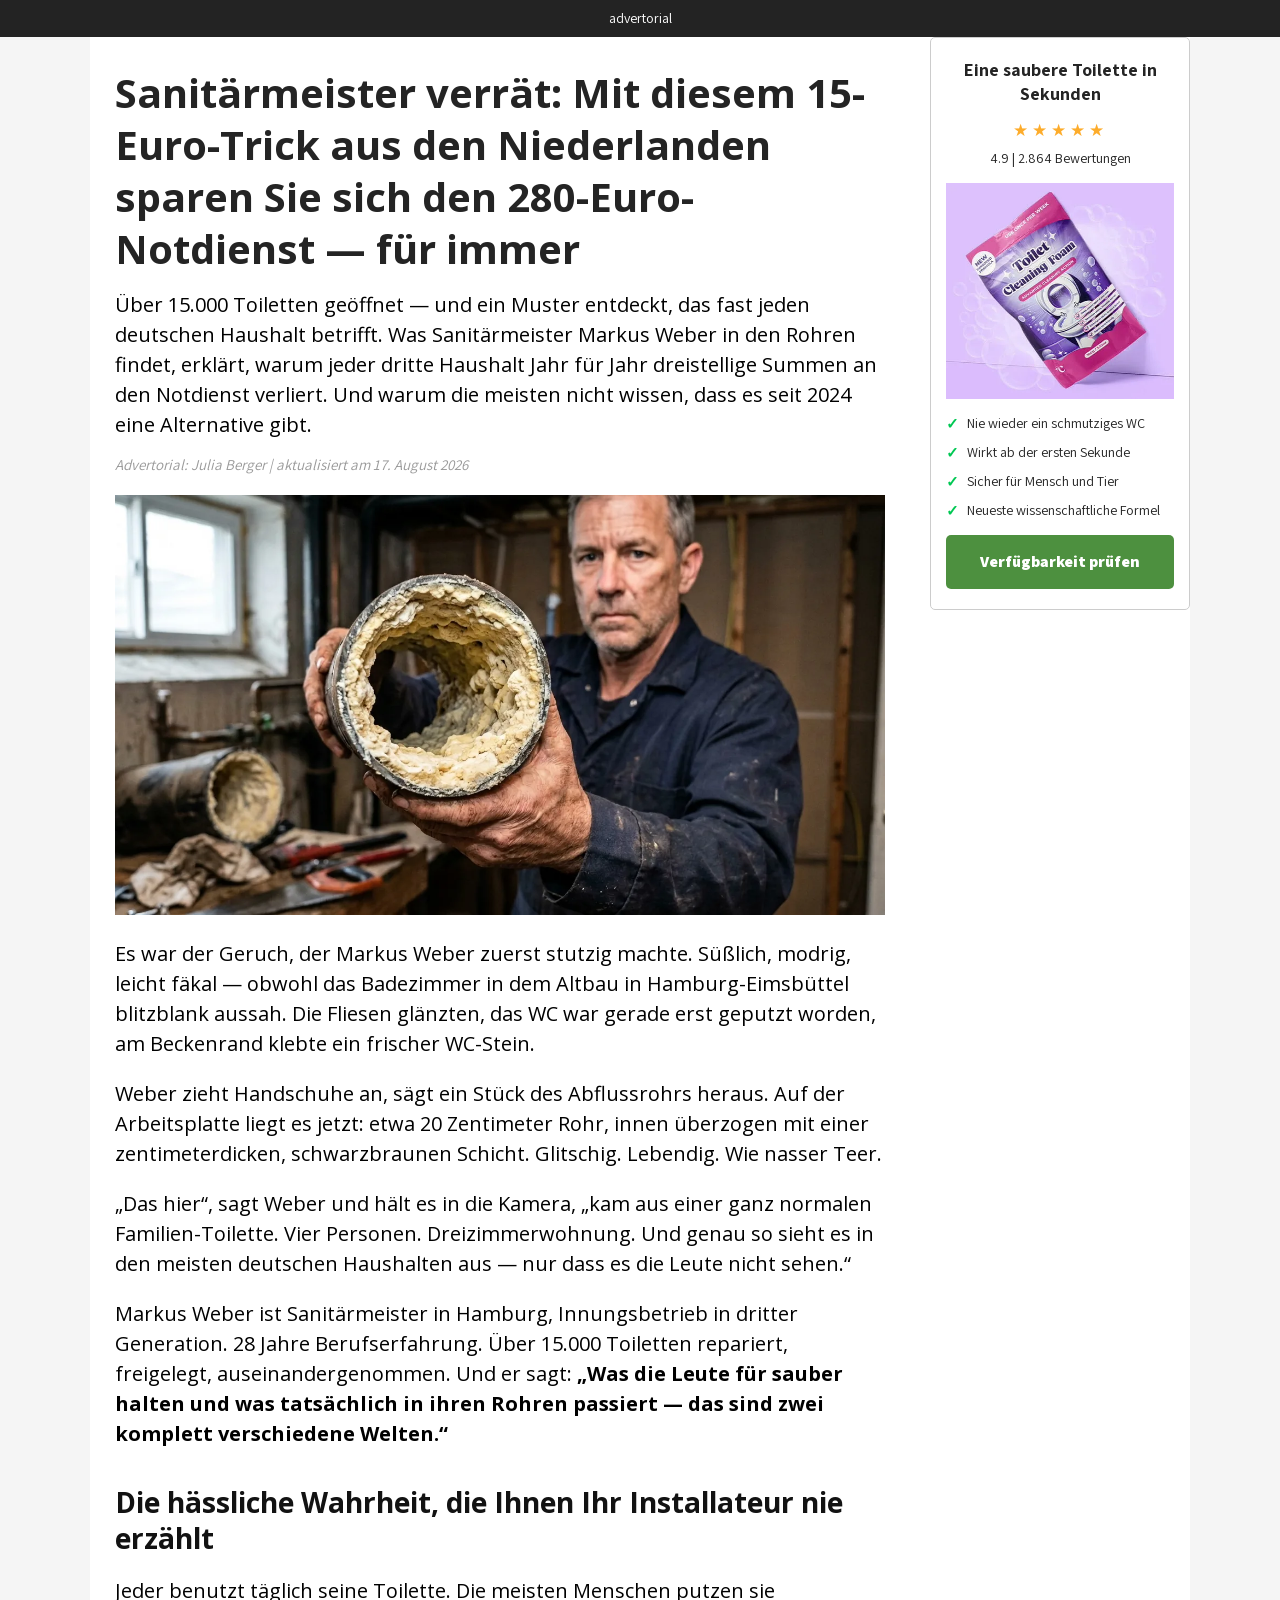
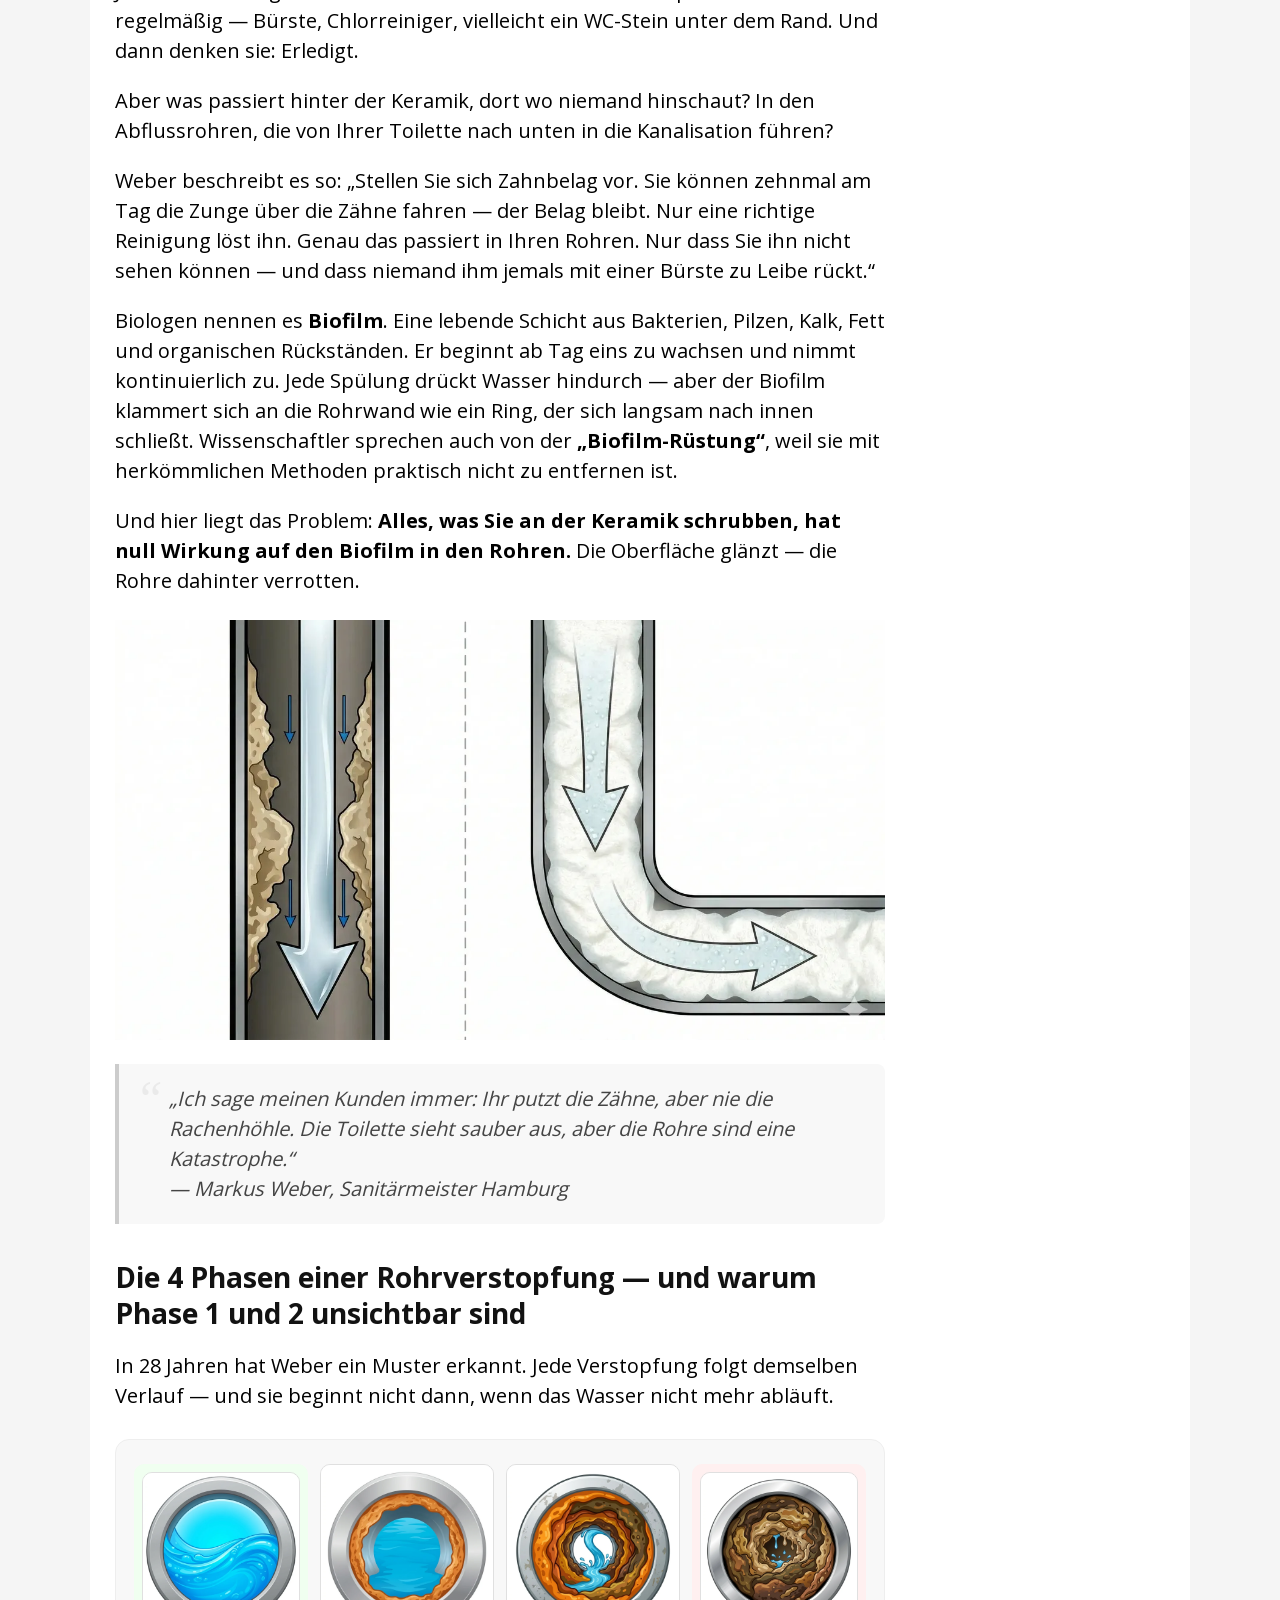
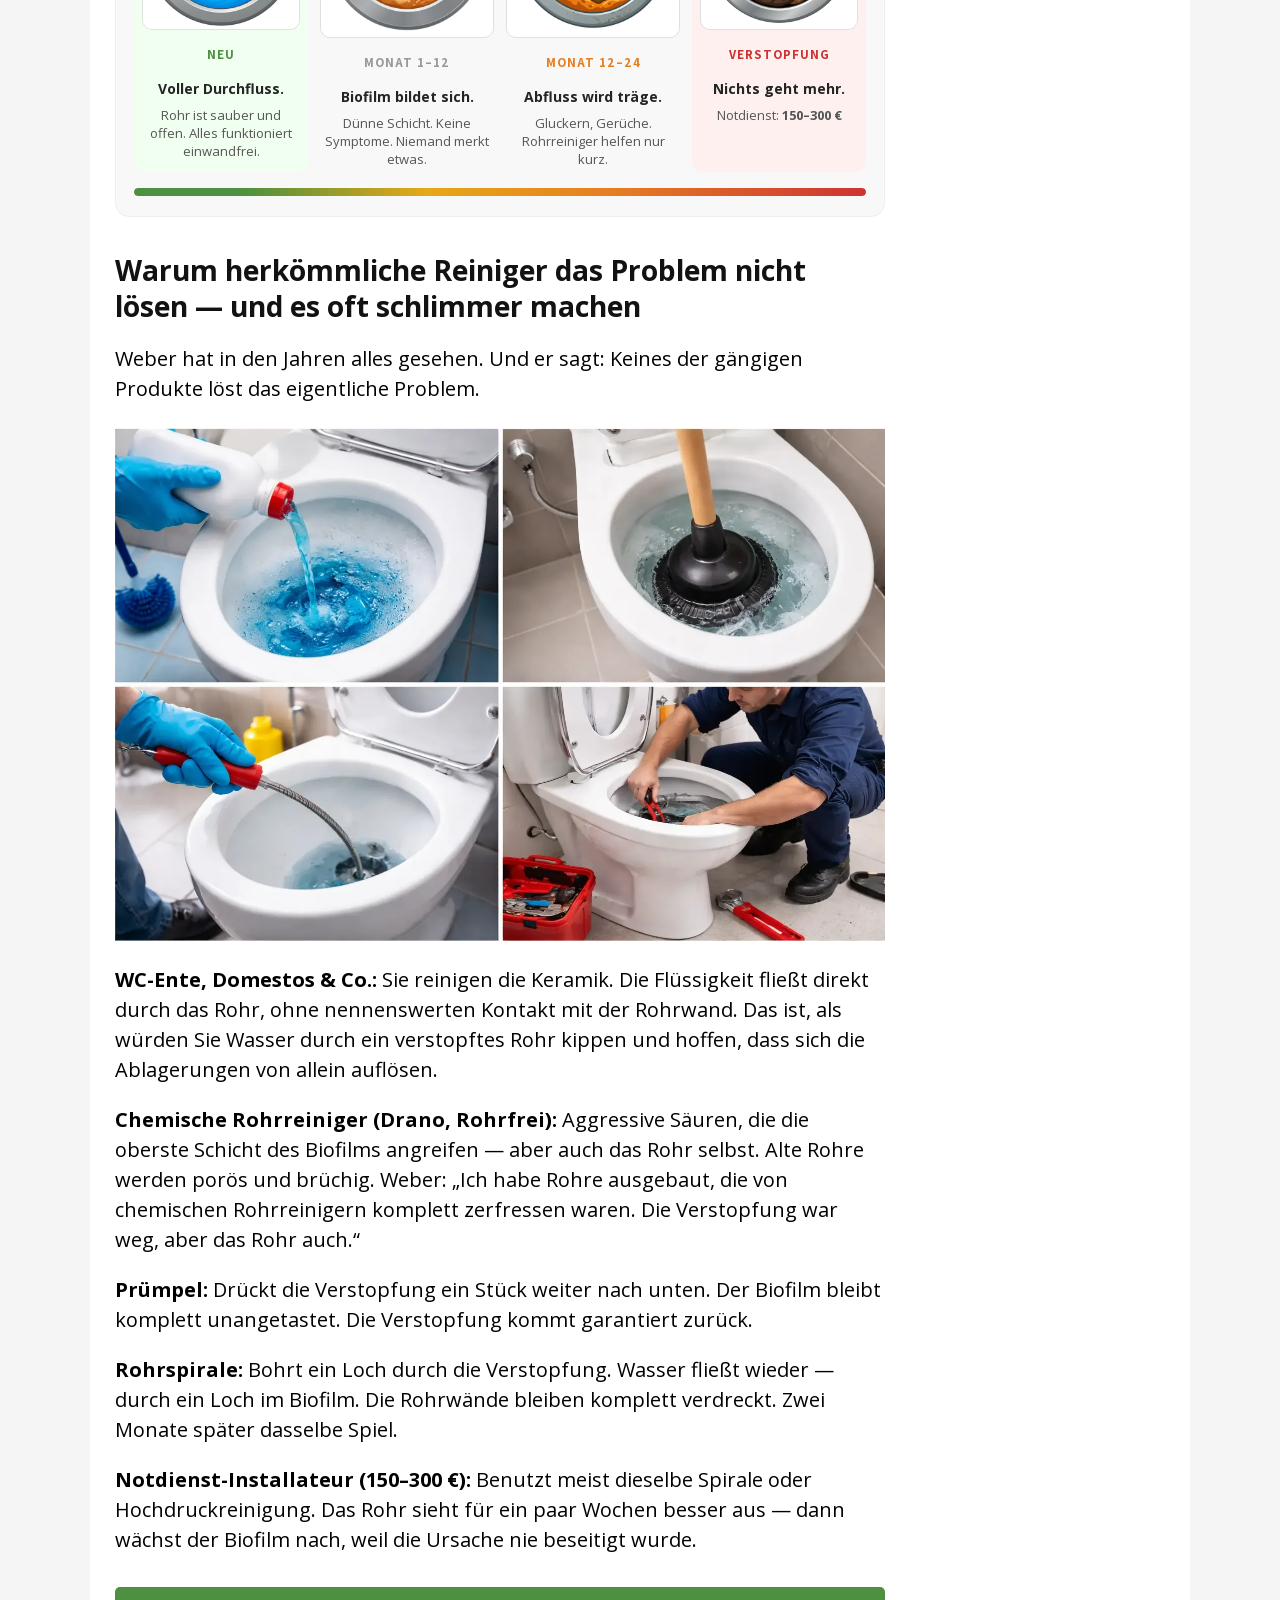
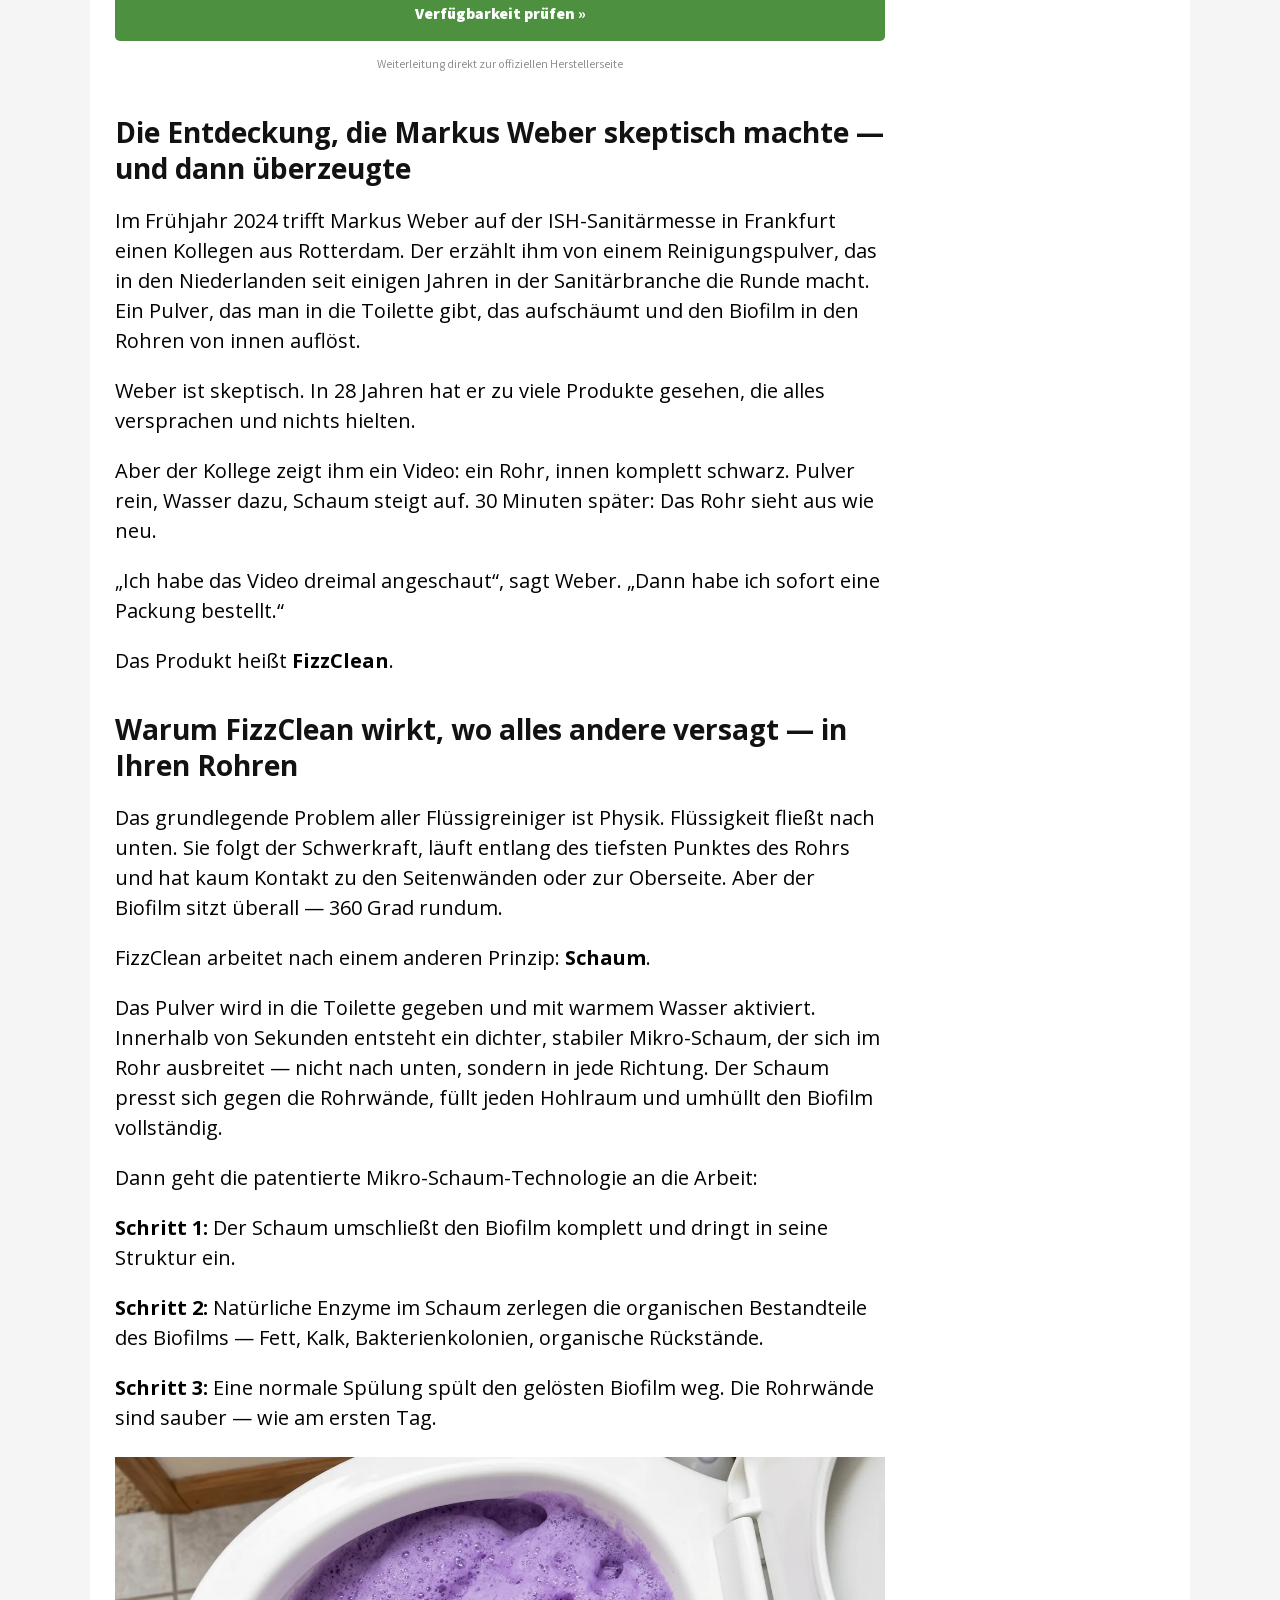
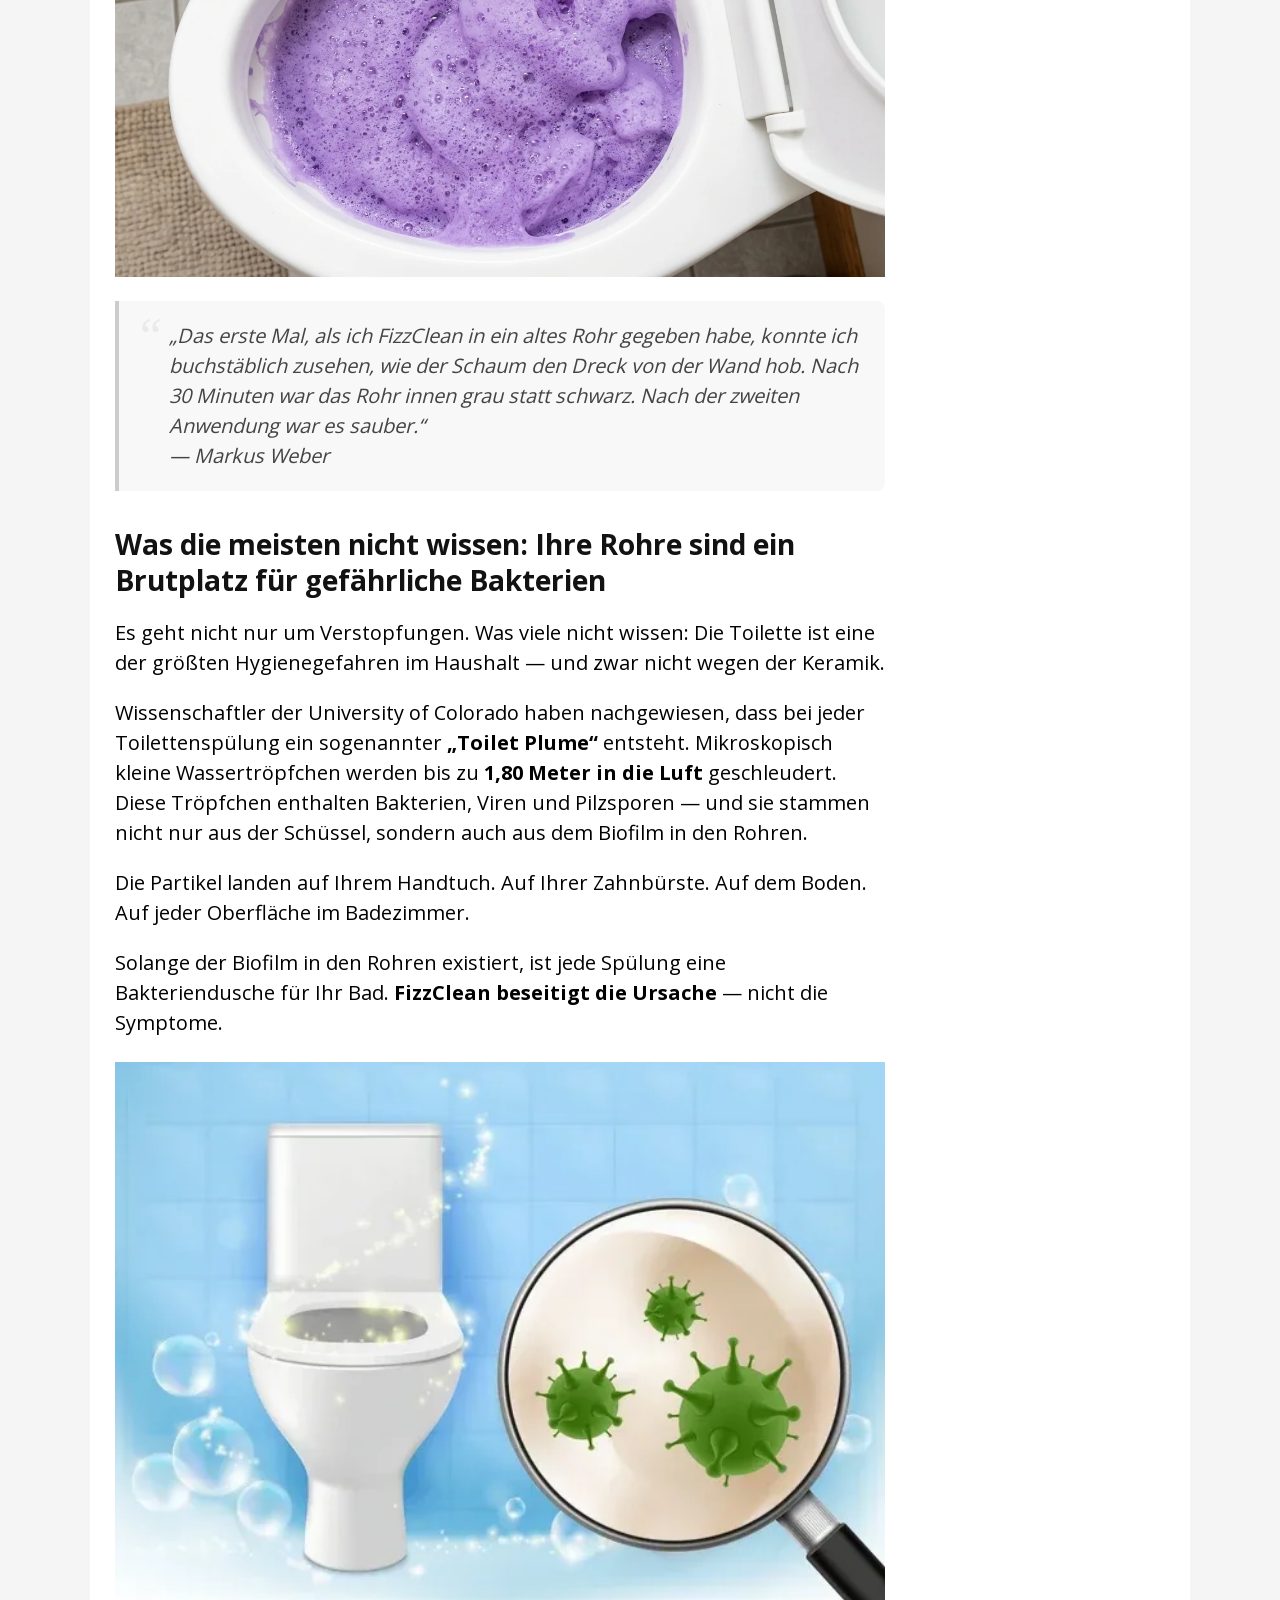
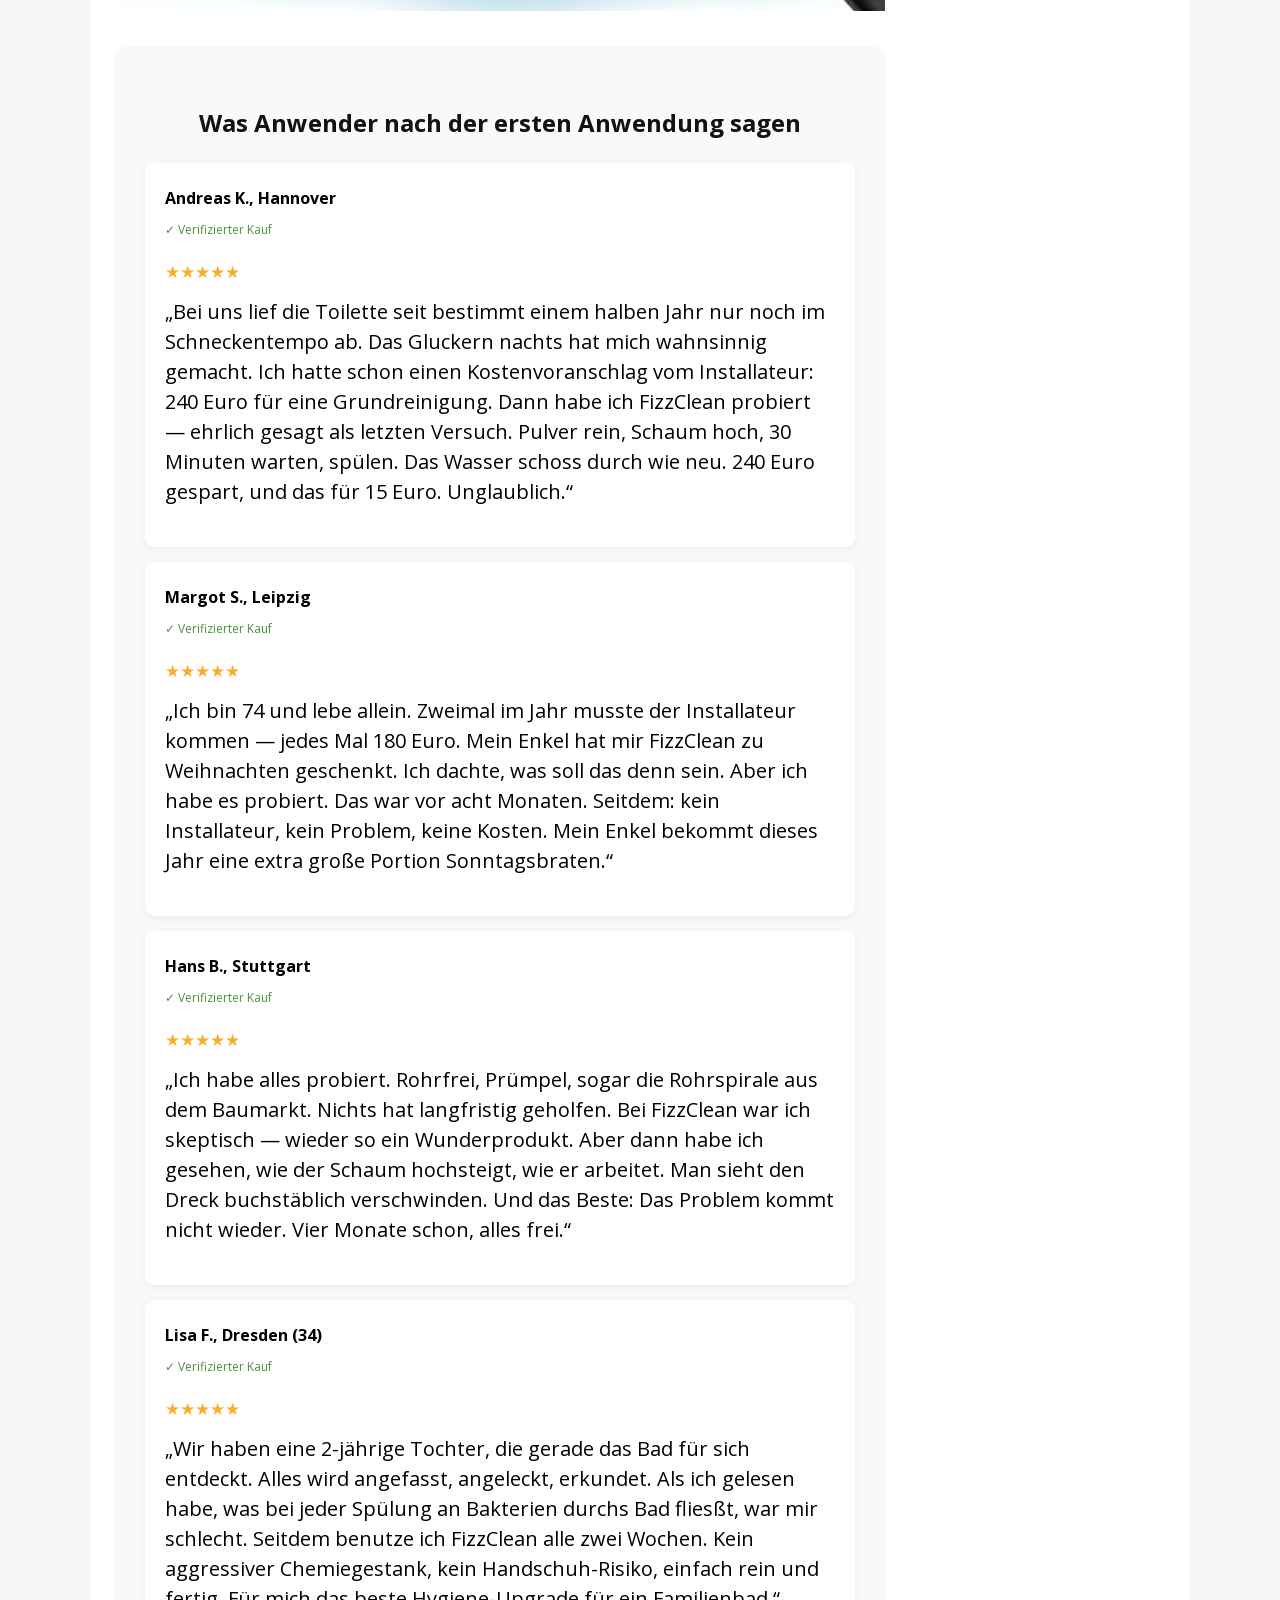
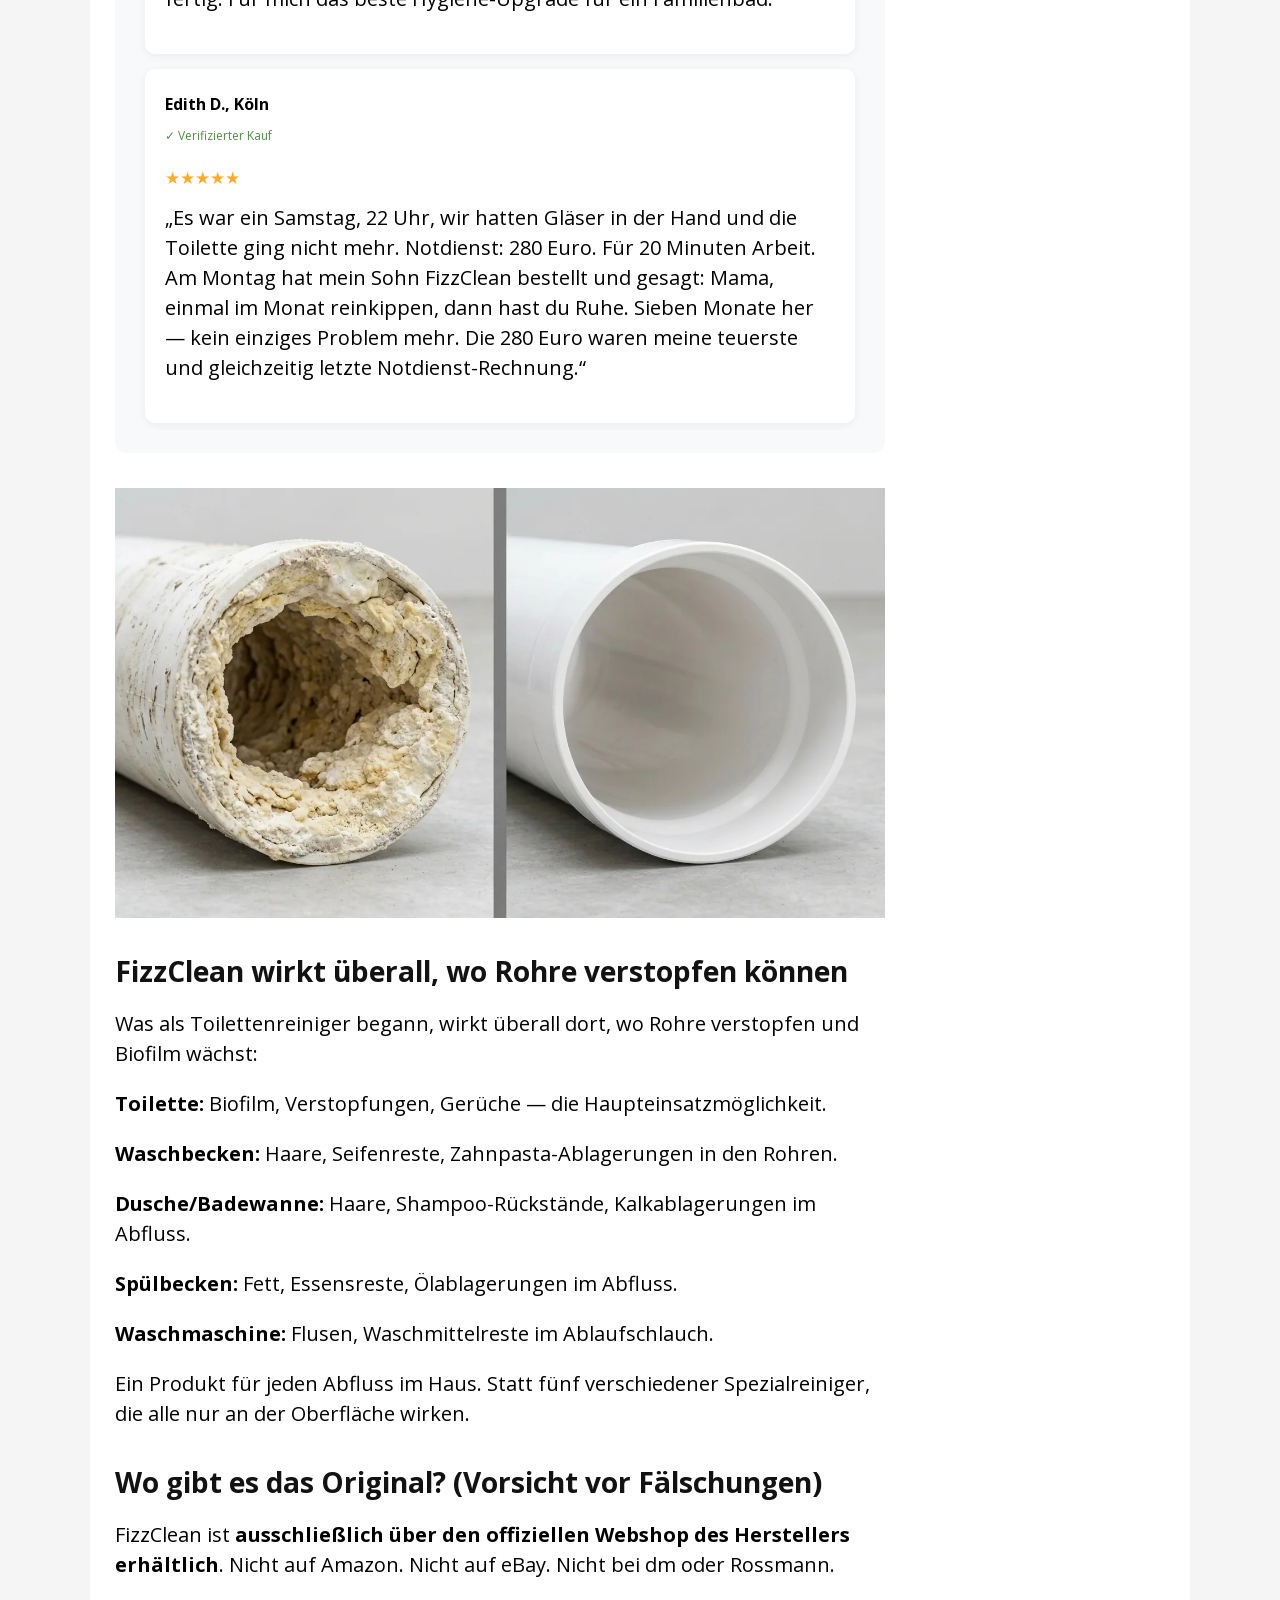
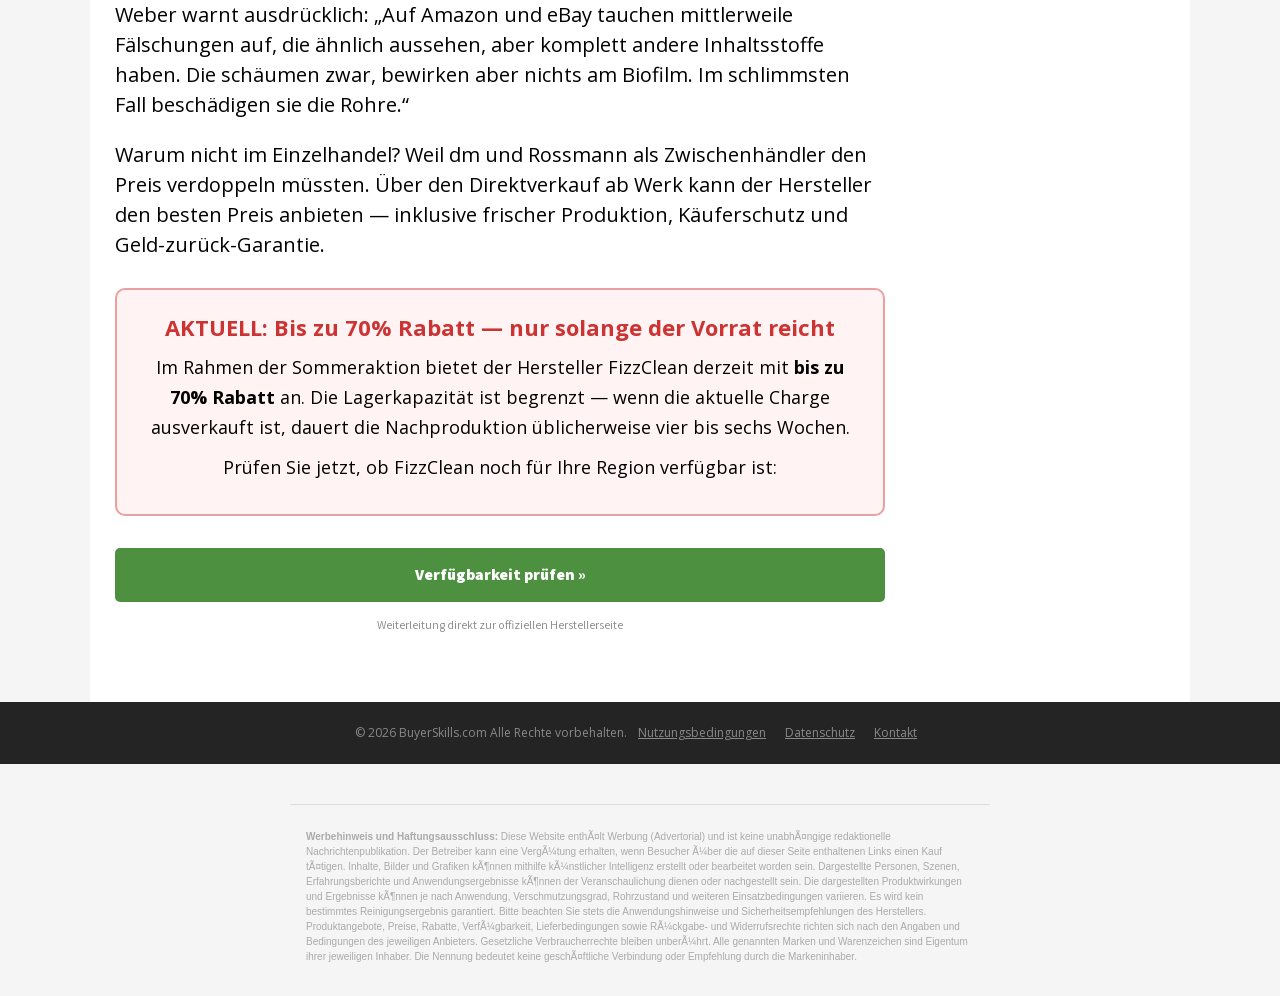
<file: ficlean-v1/fizzclean-v6-de-new.html>
<!doctype html>
<html lang="en">
<head>

<!--Optional, send client hints to get accurate device data-->
<meta http-equiv="delegate-ch" content="sec-ch-ua https://go.buyerskills.com; sec-ch-ua-mobile https://go.buyerskills.com; sec-ch-ua-arch https://go.buyerskills.com; sec-ch-ua-model https://go.buyerskills.com; sec-ch-ua-platform https://go.buyerskills.com; sec-ch-ua-platform-version https://go.buyerskills.com; sec-ch-ua-bitness https://go.buyerskills.com; sec-ch-ua-full-version-list https://go.buyerskills.com; sec-ch-ua-full-version https://go.buyerskills.com" />

<!-- MaxConv Tracking Script Base Code-->
<script>!function(w,d,o,n,c){w[o]=w[o]||function(){(w[o].q=w[o].q||[]).push(arguments)};var s=d.createElement(n),t=d.getElementsByTagName(n)[0];s.async=!0;s.defer=!0;s.src="//go.buyerskills.com/t/87877a72-9a3c-4989-bfc9-8ed17e75c74b.js";t.parentNode.insertBefore(s,t);}(window,document,"maxconv","script");</script>
<noscript><link rel="stylesheet" href="//go.buyerskills.com/t/t.css?mc_ns=1&mc_cmp=87877a72-9a3c-4989-bfc9-8ed17e75c74b&mc_tid=0-0-0-0" /></noscript>
<!-- End MaxConv Tracking Script Base Code-->

<!-- Pinterest Tag -->
<script>
!function(e){if(!window.pintrk){window.pintrk = function () {
window.pintrk.queue.push(Array.prototype.slice.call(arguments))};var
  n=window.pintrk;n.queue=[],n.version="3.0";var
  t=document.createElement("script");t.async=!0,t.src=e;var
  r=document.getElementsByTagName("script")[0];
  r.parentNode.insertBefore(t,r)}}("https://s.pinimg.com/ct/core.js");
pintrk('load', '2612654090648', {em: '<user_email_address>'});
pintrk('page');
</script>
<noscript>
<img height="1" width="1" style="display:none;" alt=""
  src="https://ct.pinterest.com/v3/?event=init&tid=2612654090648&pd[em]=<hashed_email_address>&noscript=1" />
</noscript>
<!-- end Pinterest Tag -->



<meta charset="UTF-8">
<meta name="viewport" content="width=device-width, initial-scale=1.0">
<title> </title>

<script type="text/javascript">(function(c,l,a,r,i,t,y){c[a]=c[a]||function(){(c[a].q=c[a].q||[]).push(arguments)};t=l.createElement(r);t.async=1;t.src="https://www.clarity.ms/tag/"+i;y=l.getElementsByTagName(r)[0];y.parentNode.insertBefore(t,y);})(window,document,"clarity","script","xy2qoqwg3b");</script>
</head>
<body>

<style>
@font-face{font-family:'Assistant';font-style:normal;font-weight:400;font-display:block;src:url('./_cdn/zip-assets/g2fpasg4dapf/inline.woff2') format('woff2');unicode-range:U+0000-00FF,U+2013-2014,U+2018-201E,U+20AC,U+2026;}
@font-face{font-family:'Assistant';font-style:normal;font-weight:700;font-display:block;src:url('./_cdn/zip-assets/g2fpasg4dapf/inline.woff2') format('woff2');unicode-range:U+0000-00FF,U+2013-2014,U+2018-201E,U+20AC,U+2026;}
@font-face{font-family:'Assistant';font-style:normal;font-weight:800;font-display:block;src:url('./_cdn/zip-assets/g2fpasg4dapf/inline.woff2') format('woff2');unicode-range:U+0000-00FF,U+2013-2014,U+2018-201E,U+20AC,U+2026;}
@font-face{font-family:'Open Sans';font-style:normal;font-weight:400;font-display:block;src:url('./_cdn/zip-assets/xbk6vajnmf8d/inline.woff2') format('woff2');unicode-range:U+0000-00FF,U+2013-2014,U+2018-201E,U+20AC,U+2026;}
@font-face{font-family:'Open Sans';font-style:normal;font-weight:700;font-display:block;src:url('./_cdn/zip-assets/xbk6vajnmf8d/inline.woff2') format('woff2');unicode-range:U+0000-00FF,U+2013-2014,U+2018-201E,U+20AC,U+2026;}

:root{
  --color-bg:#f5f5f5;
  --color-text:#242424;
  --color-text-body:#000;
  --color-text-secondary:#999;
  --color-border:#ccc;
  --color-cta:#4D903F;
  --color-cta-hover:#839D7D;
  --font-body:'Open Sans',sans-serif;
  --font-sidebar:'Assistant',sans-serif;
}
*,:after,:before{box-sizing:border-box;margin:0;padding:0}
body{background:var(--color-bg);color:var(--color-text-body);font-family:var(--font-body);font-size:20px;font-weight:400;line-height:30px;-webkit-font-smoothing:antialiased}
img{max-width:100%;height:auto;display:block;border:none}
a{color:inherit;text-decoration:none}
strong{font-weight:700}
.advertorial-bar{background:#232323;text-align:center;font-family:var(--font-sidebar);font-size:14px;font-weight:400;line-height:29px;color:#fff;padding:4px 0}
.article-section{background:var(--color-bg);padding:0}
.article-container{max-width:1100px;margin:0 auto;background:#fff;padding:0}
.two-col-layout{display:grid;grid-template-columns:1fr 260px;gap:20px;align-items:flex-start}
.article-column{min-width:0}
.article-header{padding:30px 25px 20px}
.article-title{font-family:var(--font-body);font-size:40px;font-weight:700;line-height:52px;color:var(--color-text);margin-bottom:15px}
.article-subtitle{font-family:var(--font-body);font-size:20px;color:var(--color-text-body);line-height:30px;font-weight:400}
.article-meta{font-family:var(--font-sidebar);font-size:15px;color:#999;font-weight:400;font-style:italic;line-height:21px;margin-top:14px}
.article-content{padding:0 25px 30px}
.article-content p{margin-bottom:20px;font-size:20px;line-height:30px;color:var(--color-text-body)}
.article-content h2{font-family:var(--font-body);font-size:28px;font-weight:700;line-height:36px;margin-top:35px;margin-bottom:20px;color:#121212}
.article-content h3{font-family:var(--font-body);font-size:22px;font-weight:700;line-height:30px;margin-top:32px;margin-bottom:14px;color:#121212}
.article-content img.art-img{width:100%;margin:24px 0}
.article-content blockquote{position:relative;border-left:4px solid #ccc;background:#f8f8f8;padding:20px 22px 20px 50px;margin:24px 0;font-style:italic;color:#444;line-height:30px;font-size:20px;border-radius:0 8px 8px 0}
.article-content blockquote::before{content:"\201C";position:absolute;top:10px;left:16px;font-size:50px;color:#ccc;opacity:.3;font-family:Georgia,serif;line-height:1}
.sidebar-column{position:sticky;top:30px;align-self:flex-start}
.sticky-product-box{background:#fff;border:1px solid var(--color-border);border-radius:5px;padding:20px 15px;text-align:center}
.sticky-product-box .product-name{font-family:var(--font-sidebar);font-size:18px;font-weight:700;line-height:24px;color:var(--color-text);margin-bottom:6px}
.sidebar-rating{text-align:center;margin:8px 0 4px}
.sidebar-rating .stars{color:#FDAC2B;font-size:17px;letter-spacing:4px}
.sidebar-rating-text{font-family:var(--font-sidebar);font-size:14px;font-weight:400;line-height:19px;color:var(--color-text);text-align:center;margin-bottom:8px}
.sticky-product-box .product-image{max-width:100%;border-radius:0;margin:15px auto;display:block}
.cta-btn{display:inline-flex;align-items:center;justify-content:center;gap:10px;background:var(--color-cta);color:#fff;padding:12px 5px;border-radius:5px;font-family:var(--font-sidebar);font-size:16px;font-weight:800;line-height:30px;text-decoration:none;transition:all .3s ease;width:100%;text-align:center;border:none;cursor:pointer}
.cta-btn:hover{background:var(--color-cta-hover);color:#fff}
.cta-sub{display:block;text-align:center;font-family:var(--font-sidebar);font-size:12px;color:#888;margin-top:8px}
.cta-block{margin:32px 0;text-align:center}
.sticky-features{display:flex;flex-direction:column;gap:10px;margin-top:15px;text-align:left}
.sticky-feature{display:flex;align-items:center;gap:8px;font-family:var(--font-sidebar);font-size:14px;font-weight:400;line-height:19px;color:var(--color-text)}
.sticky-feature .ico{color:#00C853;font-weight:700;font-size:15px;flex-shrink:0}
.sticky-product-box .cta-btn{margin-top:15px}
.pipe-progression{margin:28px 0;background:#f8f8f8;border:1px solid #eee;border-radius:14px;padding:24px 18px 20px;overflow:hidden}
.pipe-grid{display:grid;grid-template-columns:repeat(4,1fr);gap:12px;margin-bottom:16px}
.pipe-stage{text-align:center}
.pipe-stage img{width:100%;aspect-ratio:1/1;object-fit:cover;border-radius:10px;border:1px solid #e0e0e0}
.pipe-stage-label{font-family:var(--font-sidebar);font-size:13px;font-weight:700;text-transform:uppercase;letter-spacing:1px;margin-top:10px;margin-bottom:4px}
.pipe-stage-1 .pipe-stage-label{color:#4D903F}
.pipe-stage-2 .pipe-stage-label{color:#999}
.pipe-stage-3 .pipe-stage-label{color:#e67e22}
.pipe-stage-4 .pipe-stage-label{color:#c33}
.pipe-stage-title{font-family:var(--font-body);font-size:14px;font-weight:700;color:#242424;margin-bottom:2px}
.pipe-stage-desc{font-size:13px;line-height:18px;color:#555}
.pipe-stage-4{background:#fff0f0;border-radius:10px;padding:8px 8px 12px}
.pipe-stage-1{background:#f0fff0;border-radius:10px;padding:8px 8px 12px}
.pipe-progress-bar{height:8px;background:#e5e5e5;border-radius:4px;overflow:hidden}
.pipe-progress-fill{height:100%;border-radius:4px;background:linear-gradient(to right,#4D903F 0%,#4D903F 15%,#e6a817 40%,#e67e22 65%,#c33 100%)}
@media(max-width:576px){.pipe-grid{grid-template-columns:repeat(2,1fr);gap:10px}.pipe-stage-desc{font-size:12px;line-height:16px}}
.urgency-box{background:#fff3f3;border:2px solid #e8a0a0;border-radius:10px;padding:22px 24px;margin:28px 0;text-align:center}
.urgency-box h3{font-family:var(--font-body);color:#c33;margin:0 0 10px;font-size:22px;font-weight:700}
.urgency-box p{margin-bottom:10px;font-size:18px}
.testimonial-section{background:#f8f9fa;border-radius:12px;padding:30px;margin:35px 0}
.testimonial-section h3{font-family:var(--font-body);font-size:24px;font-weight:700;text-align:center;margin-bottom:25px}
.testimonial-card{background:#fff;border-radius:10px;padding:20px;margin-bottom:15px;box-shadow:0 2px 8px rgba(0,0,0,.06)}
.testimonial-card:last-child{margin-bottom:0}
.testimonial-card-header{display:flex;align-items:center;gap:12px;margin-bottom:12px}
.testimonial-card-info{display:flex;flex-direction:column;gap:2px}
.testimonial-card-name{font-weight:700;font-size:16px}
.testimonial-card-verified{font-size:12px;color:var(--color-cta);display:flex;align-items:center;gap:4px}
.testimonial-card-stars{color:#FDAC2B;font-size:17px;margin-bottom:10px}
.testimonial-card-text{font-size:16px;line-height:24px;color:#444}
.disclaimer{padding:24px 25px;font-size:11px;color:#999;line-height:1.7;border-top:1px solid var(--color-border)}
.footer-bar{background:#242424;padding:16px 20px;text-align:center;font-size:12px;color:#888}
.footer-bar a{color:#888;margin:0 8px;text-decoration:underline}
@media(max-width:992px){.two-col-layout{grid-template-columns:1fr}.sidebar-column{display:none}}
@media(max-width:768px){.article-title{font-size:24px;line-height:34px}.article-subtitle{font-size:18px;line-height:26px}.article-content p{font-size:18px;line-height:28px}.article-content h2{font-size:22px;line-height:30px}.article-content h3{font-size:19px}.article-header{padding:24px 20px 16px}.article-content{padding:0 20px 24px}.cta-btn{padding:12px 5px;font-size:16px}}
@media(max-width:576px){.article-section{padding:0}.article-header{padding-left:16px;padding-right:16px}.article-content{padding-left:16px;padding-right:16px}.testimonial-section{margin-left:-16px;margin-right:-16px;border-radius:0;padding:25px 16px}.disclaimer{padding:20px 16px}}

.mobile-product-box{display:none;background:#fff;border-bottom:1px solid var(--color-border);padding:16px;text-align:center}
.mobile-product-box .product-name{font-family:var(--font-sidebar);font-size:17px;font-weight:700;line-height:22px;color:var(--color-text)}
.mobile-product-box .stars{color:#FDAC2B;font-size:15px;letter-spacing:3px}
.mobile-product-box .sidebar-rating-text{margin-bottom:4px}
.mobile-product-box .product-image{max-height:160px;width:auto;margin:8px auto;display:block}
.mobile-product-box .sticky-features{margin-top:8px;gap:5px}
.mobile-product-box .sticky-feature{font-size:13px;line-height:17px}
.mobile-product-box .cta-btn{margin-top:12px;padding:10px 5px}
@media(max-width:992px){.mobile-product-box{display:block}}

</style>

<div class="advertorial-bar">advertorial</div>

<div class="article-section">
<div class="article-container">
<div class="two-col-layout">

<div class="article-column">
<header class="article-header">
    <h1 class="article-title">Sanit&auml;rmeister verr&auml;t: Mit diesem 15-Euro-Trick aus den Niederlanden sparen Sie sich den 280-Euro-Notdienst &mdash; f&uuml;r immer</h1>
    <p class="article-subtitle">&Uuml;ber 15.000 Toiletten ge&ouml;ffnet &mdash; und ein Muster entdeckt, das fast jeden deutschen Haushalt betrifft. Was Sanit&auml;rmeister Markus Weber in den Rohren findet, erkl&auml;rt, warum jeder dritte Haushalt Jahr f&uuml;r Jahr dreistellige Summen an den Notdienst verliert. Und warum die meisten nicht wissen, dass es seit 2024 eine Alternative gibt.</p>
    <p class="article-meta">Advertorial: Julia Berger | aktualisiert am 17. August 2026</p>
  </header>

  <div class="article-content">

    <img fetchpriority="high" src="./_cdn/zip-assets/n5xw78culp5r/fizzclean_hero_kalk.webp" alt="Sanit&auml;rmeister Markus Weber h&auml;lt aufges&auml;gtes Rohr in die Kamera" class="art-img" style="margin-top:0">

    <p>Es war der Geruch, der Markus Weber zuerst stutzig machte. S&uuml;&szlig;lich, modrig, leicht f&auml;kal &mdash; obwohl das Badezimmer in dem Altbau in Hamburg-Eimsb&uuml;ttel blitzblank aussah. Die Fliesen gl&auml;nzten, das WC war gerade erst geputzt worden, am Beckenrand klebte ein frischer WC-Stein.</p>

    <p>Weber zieht Handschuhe an, s&auml;gt ein St&uuml;ck des Abflussrohrs heraus. Auf der Arbeitsplatte liegt es jetzt: etwa 20 Zentimeter Rohr, innen &uuml;berzogen mit einer zentimeterdicken, schwarzbraunen Schicht. Glitschig. Lebendig. Wie nasser Teer.</p>

    <p>&bdquo;Das hier&ldquo;, sagt Weber und h&auml;lt es in die Kamera, &bdquo;kam aus einer ganz normalen Familien-Toilette. Vier Personen. Dreizimmerwohnung. Und genau so sieht es in den meisten deutschen Haushalten aus &mdash; nur dass es die Leute nicht sehen.&ldquo;</p>

    <p>Markus Weber ist Sanit&auml;rmeister in Hamburg, Innungsbetrieb in dritter Generation. 28 Jahre Berufserfahrung. &Uuml;ber 15.000 Toiletten repariert, freigelegt, auseinandergenommen. Und er sagt: <strong>&bdquo;Was die Leute f&uuml;r sauber halten und was tats&auml;chlich in ihren Rohren passiert &mdash; das sind zwei komplett verschiedene Welten.&ldquo;</strong></p>

    <h2>Die h&auml;ssliche Wahrheit, die Ihnen Ihr Installateur nie erz&auml;hlt</h2>

    <p>Jeder benutzt t&auml;glich seine Toilette. Die meisten Menschen putzen sie regelm&auml;&szlig;ig &mdash; B&uuml;rste, Chlorreiniger, vielleicht ein WC-Stein unter dem Rand. Und dann denken sie: Erledigt.</p>

    <p>Aber was passiert hinter der Keramik, dort wo niemand hinschaut? In den Abflussrohren, die von Ihrer Toilette nach unten in die Kanalisation f&uuml;hren?</p>

    <p>Weber beschreibt es so: &bdquo;Stellen Sie sich Zahnbelag vor. Sie k&ouml;nnen zehnmal am Tag die Zunge &uuml;ber die Z&auml;hne fahren &mdash; der Belag bleibt. Nur eine richtige Reinigung l&ouml;st ihn. Genau das passiert in Ihren Rohren. Nur dass Sie ihn nicht sehen k&ouml;nnen &mdash; und dass niemand ihm jemals mit einer B&uuml;rste zu Leibe r&uuml;ckt.&ldquo;</p>

    <p>Biologen nennen es <strong>Biofilm</strong>. Eine lebende Schicht aus Bakterien, Pilzen, Kalk, Fett und organischen R&uuml;ckst&auml;nden. Er beginnt ab Tag eins zu wachsen und nimmt kontinuierlich zu. Jede Sp&uuml;lung dr&uuml;ckt Wasser hindurch &mdash; aber der Biofilm klammert sich an die Rohrwand wie ein Ring, der sich langsam nach innen schlie&szlig;t. Wissenschaftler sprechen auch von der <strong>&bdquo;Biofilm-R&uuml;stung&ldquo;</strong>, weil sie mit herk&ouml;mmlichen Methoden praktisch nicht zu entfernen ist.</p>

    <p>Und hier liegt das Problem: <strong>Alles, was Sie an der Keramik schrubben, hat null Wirkung auf den Biofilm in den Rohren.</strong> Die Oberfl&auml;che gl&auml;nzt &mdash; die Rohre dahinter verrotten.</p>

    <picture><source type="image/webp" srcset="./_cdn/media/sRBLyZXNKZl0kG4/lg.webp"><img loading="lazy" decoding="async" src="./_cdn/media/sRBLyZXNKZl0kG4/original.jpg" alt="Querschnitt eines verstopften Abflussrohrs mit Biofilm" class="art-img"></picture>

    <blockquote>&bdquo;Ich sage meinen Kunden immer: Ihr putzt die Z&auml;hne, aber nie die Rachenh&ouml;hle. Die Toilette sieht sauber aus, aber die Rohre sind eine Katastrophe.&ldquo;<br>&mdash; Markus Weber, Sanit&auml;rmeister Hamburg</blockquote>

    <h2>Die 4 Phasen einer Rohrverstopfung &mdash; und warum Phase 1 und 2 unsichtbar sind</h2>

    <p>In 28 Jahren hat Weber ein Muster erkannt. Jede Verstopfung folgt demselben Verlauf &mdash; und sie beginnt nicht dann, wenn das Wasser nicht mehr abl&auml;uft.</p>

    <div class="pipe-progression">
      <div class="pipe-grid">
        <div class="pipe-stage pipe-stage-1">
          <img loading="lazy" decoding="async" src="./_cdn/zip-assets/vlq2aaxr3a8c/pipe_phase1.webp" alt="Sauberes Rohr - Neuzustand">
          <div class="pipe-stage-label">Neu</div>
          <div class="pipe-stage-title">Voller Durchfluss.</div>
          <div class="pipe-stage-desc">Rohr ist sauber und offen. Alles funktioniert einwandfrei.</div>
        </div>
        <div class="pipe-stage pipe-stage-2">
          <img loading="lazy" decoding="async" src="./_cdn/zip-assets/k2i88n0iv28e/pipe_phase2.webp" alt="Rohr nach 6-12 Monaten">
          <div class="pipe-stage-label">Monat 1&ndash;12</div>
          <div class="pipe-stage-title">Biofilm bildet sich.</div>
          <div class="pipe-stage-desc">D&uuml;nne Schicht. Keine Symptome. Niemand merkt etwas.</div>
        </div>
        <div class="pipe-stage pipe-stage-3">
          <img loading="lazy" decoding="async" src="./_cdn/zip-assets/7rrvijenkli8/pipe_phase3.webp" alt="Rohr nach 12-24 Monaten">
          <div class="pipe-stage-label">Monat 12&ndash;24</div>
          <div class="pipe-stage-title">Abfluss wird tr&auml;ge.</div>
          <div class="pipe-stage-desc">Gluckern, Ger&uuml;che. Rohrreiniger helfen nur kurz.</div>
        </div>
        <div class="pipe-stage pipe-stage-4">
          <img loading="lazy" decoding="async" src="./_cdn/zip-assets/b66kacjz5eqc/pipe_phase4.webp" alt="Komplett verstopftes Rohr">
          <div class="pipe-stage-label">Verstopfung</div>
          <div class="pipe-stage-title">Nichts geht mehr.</div>
          <div class="pipe-stage-desc">Notdienst: <strong>150&ndash;300&nbsp;&euro;</strong></div>
        </div>
      </div>
      <div class="pipe-progress-bar"><div class="pipe-progress-fill" style="width:100%"></div></div>
    </div>

    <h2>Warum herk&ouml;mmliche Reiniger das Problem nicht l&ouml;sen &mdash; und es oft schlimmer machen</h2>

    <p>Weber hat in den Jahren alles gesehen. Und er sagt: Keines der g&auml;ngigen Produkte l&ouml;st das eigentliche Problem.</p>

    <img loading="lazy" decoding="async" src="./_cdn/zip-assets/8w2icppq1uop/uk_conventional_cleaners.webp" alt="G&auml;ngige Methoden, die scheitern: Fl&uuml;ssigreiniger, Pr&uuml;mpel, Rohrspirale, Installateur" class="art-img">

    <p><strong>WC-Ente, Domestos &amp; Co.:</strong> Sie reinigen die Keramik. Die Fl&uuml;ssigkeit flie&szlig;t direkt durch das Rohr, ohne nennenswerten Kontakt mit der Rohrwand. Das ist, als w&uuml;rden Sie Wasser durch ein verstopftes Rohr kippen und hoffen, dass sich die Ablagerungen von allein aufl&ouml;sen.</p>

    <p><strong>Chemische Rohrreiniger (Drano, Rohrfrei):</strong> Aggressive S&auml;uren, die die oberste Schicht des Biofilms angreifen &mdash; aber auch das Rohr selbst. Alte Rohre werden por&ouml;s und br&uuml;chig. Weber: &bdquo;Ich habe Rohre ausgebaut, die von chemischen Rohrreinigern komplett zerfressen waren. Die Verstopfung war weg, aber das Rohr auch.&ldquo;</p>

    <p><strong>Pr&uuml;mpel:</strong> Dr&uuml;ckt die Verstopfung ein St&uuml;ck weiter nach unten. Der Biofilm bleibt komplett unangetastet. Die Verstopfung kommt garantiert zur&uuml;ck.</p>

    <p><strong>Rohrspirale:</strong> Bohrt ein Loch durch die Verstopfung. Wasser flie&szlig;t wieder &mdash; durch ein Loch im Biofilm. Die Rohrw&auml;nde bleiben komplett verdreckt. Zwei Monate sp&auml;ter dasselbe Spiel.</p>

    <p><strong>Notdienst-Installateur (150&ndash;300&nbsp;&euro;):</strong> Benutzt meist dieselbe Spirale oder Hochdruckreinigung. Das Rohr sieht f&uuml;r ein paar Wochen besser aus &mdash; dann w&auml;chst der Biofilm nach, weil die Ursache nie beseitigt wurde.</p>

    <div class="cta-block">
      <a href="https://go.buyerskills.com/click" class="cta-btn">Verf&uuml;gbarkeit pr&uuml;fen &raquo;</a>
      <span class="cta-sub">Weiterleitung direkt zur offiziellen Herstellerseite</span>
    </div>

    <h2>Die Entdeckung, die Markus Weber skeptisch machte &mdash; und dann &uuml;berzeugte</h2>

    <p>Im Fr&uuml;hjahr 2024 trifft Markus Weber auf der ISH-Sanit&auml;rmesse in Frankfurt einen Kollegen aus Rotterdam. Der erz&auml;hlt ihm von einem Reinigungspulver, das in den Niederlanden seit einigen Jahren in der Sanit&auml;rbranche die Runde macht. Ein Pulver, das man in die Toilette gibt, das aufsch&auml;umt und den Biofilm in den Rohren von innen aufl&ouml;st.</p>

    <p>Weber ist skeptisch. In 28 Jahren hat er zu viele Produkte gesehen, die alles versprachen und nichts hielten.</p>

    <p>Aber der Kollege zeigt ihm ein Video: ein Rohr, innen komplett schwarz. Pulver rein, Wasser dazu, Schaum steigt auf. 30 Minuten sp&auml;ter: Das Rohr sieht aus wie neu.</p>

    <p>&bdquo;Ich habe das Video dreimal angeschaut&ldquo;, sagt Weber. &bdquo;Dann habe ich sofort eine Packung bestellt.&ldquo;</p>

    <p>Das Produkt hei&szlig;t <strong>FizzClean</strong>.</p>

    <h2>Warum FizzClean wirkt, wo alles andere versagt &mdash; in Ihren Rohren</h2>

    <p>Das grundlegende Problem aller Fl&uuml;ssigreiniger ist Physik. Fl&uuml;ssigkeit flie&szlig;t nach unten. Sie folgt der Schwerkraft, l&auml;uft entlang des tiefsten Punktes des Rohrs und hat kaum Kontakt zu den Seitenw&auml;nden oder zur Oberseite. Aber der Biofilm sitzt &uuml;berall &mdash; 360 Grad rundum.</p>

    <p>FizzClean arbeitet nach einem anderen Prinzip: <strong>Schaum</strong>.</p>

    <p>Das Pulver wird in die Toilette gegeben und mit warmem Wasser aktiviert. Innerhalb von Sekunden entsteht ein dichter, stabiler Mikro-Schaum, der sich im Rohr ausbreitet &mdash; nicht nach unten, sondern in jede Richtung. Der Schaum presst sich gegen die Rohrw&auml;nde, f&uuml;llt jeden Hohlraum und umh&uuml;llt den Biofilm vollst&auml;ndig.</p>

    <p>Dann geht die patentierte Mikro-Schaum-Technologie an die Arbeit:</p>

    <p><strong>Schritt 1:</strong> Der Schaum umschlie&szlig;t den Biofilm komplett und dringt in seine Struktur ein.</p>

    <p><strong>Schritt 2:</strong> Nat&uuml;rliche Enzyme im Schaum zerlegen die organischen Bestandteile des Biofilms &mdash; Fett, Kalk, Bakterienkolonien, organische R&uuml;ckst&auml;nde.</p>

    <p><strong>Schritt 3:</strong> Eine normale Sp&uuml;lung sp&uuml;lt den gel&ouml;sten Biofilm weg. Die Rohrw&auml;nde sind sauber &mdash; wie am ersten Tag.</p>

    <img loading="lazy" decoding="async" src="./_cdn/zip-assets/654wyjyqehk4/fizzclean_schaum.webp" alt="FizzClean Schaum wirkt in der Toilette" class="art-img">

    <blockquote>&bdquo;Das erste Mal, als ich FizzClean in ein altes Rohr gegeben habe, konnte ich buchst&auml;blich zusehen, wie der Schaum den Dreck von der Wand hob. Nach 30 Minuten war das Rohr innen grau statt schwarz. Nach der zweiten Anwendung war es sauber.&ldquo;<br>&mdash; Markus Weber</blockquote>

    <h2>Was die meisten nicht wissen: Ihre Rohre sind ein Brutplatz f&uuml;r gef&auml;hrliche Bakterien</h2>

    <p>Es geht nicht nur um Verstopfungen. Was viele nicht wissen: Die Toilette ist eine der gr&ouml;&szlig;ten Hygienegefahren im Haushalt &mdash; und zwar nicht wegen der Keramik.</p>

    <p>Wissenschaftler der University of Colorado haben nachgewiesen, dass bei jeder Toilettensp&uuml;lung ein sogenannter <strong>&bdquo;Toilet Plume&ldquo;</strong> entsteht. Mikroskopisch kleine Wassertr&ouml;pfchen werden bis zu <strong>1,80 Meter in die Luft</strong> geschleudert. Diese Tr&ouml;pfchen enthalten Bakterien, Viren und Pilzsporen &mdash; und sie stammen nicht nur aus der Sch&uuml;ssel, sondern auch aus dem Biofilm in den Rohren.</p>

    <p>Die Partikel landen auf Ihrem Handtuch. Auf Ihrer Zahnb&uuml;rste. Auf dem Boden. Auf jeder Oberfl&auml;che im Badezimmer.</p>

    <p>Solange der Biofilm in den Rohren existiert, ist jede Sp&uuml;lung eine Bakteriendusche f&uuml;r Ihr Bad. <strong>FizzClean beseitigt die Ursache</strong> &mdash; nicht die Symptome.</p>

    <img loading="lazy" decoding="async" src="./_cdn/zip-assets/wbg8e6lt38vy/uk_bakterien.webp" alt="Bakterien und Keime in der Toilette" class="art-img">

    <div class="testimonial-section">
      <h3>Was Anwender nach der ersten Anwendung sagen</h3>

      <div class="testimonial-card">
        <div class="testimonial-card-header">
          <div class="testimonial-card-info">
            <span class="testimonial-card-name">Andreas K., Hannover</span>
            <span class="testimonial-card-verified">&#10003; Verifizierter Kauf</span>
          </div>
        </div>
        <div class="testimonial-card-stars">&#9733;&#9733;&#9733;&#9733;&#9733;</div>
        <p class="testimonial-card-text">&bdquo;Bei uns lief die Toilette seit bestimmt einem halben Jahr nur noch im Schneckentempo ab. Das Gluckern nachts hat mich wahnsinnig gemacht. Ich hatte schon einen Kostenvoranschlag vom Installateur: 240 Euro f&uuml;r eine Grundreinigung. Dann habe ich FizzClean probiert &mdash; ehrlich gesagt als letzten Versuch. Pulver rein, Schaum hoch, 30 Minuten warten, sp&uuml;len. Das Wasser schoss durch wie neu. 240 Euro gespart, und das f&uuml;r 15 Euro. Unglaublich.&ldquo;</p>
      </div>

      <div class="testimonial-card">
        <div class="testimonial-card-header">
          <div class="testimonial-card-info">
            <span class="testimonial-card-name">Margot S., Leipzig</span>
            <span class="testimonial-card-verified">&#10003; Verifizierter Kauf</span>
          </div>
        </div>
        <div class="testimonial-card-stars">&#9733;&#9733;&#9733;&#9733;&#9733;</div>
        <p class="testimonial-card-text">&bdquo;Ich bin 74 und lebe allein. Zweimal im Jahr musste der Installateur kommen &mdash; jedes Mal 180 Euro. Mein Enkel hat mir FizzClean zu Weihnachten geschenkt. Ich dachte, was soll das denn sein. Aber ich habe es probiert. Das war vor acht Monaten. Seitdem: kein Installateur, kein Problem, keine Kosten. Mein Enkel bekommt dieses Jahr eine extra gro&szlig;e Portion Sonntagsbraten.&ldquo;</p>
      </div>

      <div class="testimonial-card">
        <div class="testimonial-card-header">
          <div class="testimonial-card-info">
            <span class="testimonial-card-name">Hans B., Stuttgart</span>
            <span class="testimonial-card-verified">&#10003; Verifizierter Kauf</span>
          </div>
        </div>
        <div class="testimonial-card-stars">&#9733;&#9733;&#9733;&#9733;&#9733;</div>
        <p class="testimonial-card-text">&bdquo;Ich habe alles probiert. Rohrfrei, Pr&uuml;mpel, sogar die Rohrspirale aus dem Baumarkt. Nichts hat langfristig geholfen. Bei FizzClean war ich skeptisch &mdash; wieder so ein Wunderprodukt. Aber dann habe ich gesehen, wie der Schaum hochsteigt, wie er arbeitet. Man sieht den Dreck buchst&auml;blich verschwinden. Und das Beste: Das Problem kommt nicht wieder. Vier Monate schon, alles frei.&ldquo;</p>
      </div>

      <div class="testimonial-card">
        <div class="testimonial-card-header">
          <div class="testimonial-card-info">
            <span class="testimonial-card-name">Lisa F., Dresden (34)</span>
            <span class="testimonial-card-verified">&#10003; Verifizierter Kauf</span>
          </div>
        </div>
        <div class="testimonial-card-stars">&#9733;&#9733;&#9733;&#9733;&#9733;</div>
        <p class="testimonial-card-text">&bdquo;Wir haben eine 2-j&auml;hrige Tochter, die gerade das Bad f&uuml;r sich entdeckt. Alles wird angefasst, angeleckt, erkundet. Als ich gelesen habe, was bei jeder Sp&uuml;lung an Bakterien durchs Bad flies&szlig;t, war mir schlecht. Seitdem benutze ich FizzClean alle zwei Wochen. Kein aggressiver Chemiegestank, kein Handschuh-Risiko, einfach rein und fertig. F&uuml;r mich das beste Hygiene-Upgrade f&uuml;r ein Familienbad.&ldquo;</p>
      </div>

      <div class="testimonial-card">
        <div class="testimonial-card-header">
          <div class="testimonial-card-info">
            <span class="testimonial-card-name">Edith D., K&ouml;ln</span>
            <span class="testimonial-card-verified">&#10003; Verifizierter Kauf</span>
          </div>
        </div>
        <div class="testimonial-card-stars">&#9733;&#9733;&#9733;&#9733;&#9733;</div>
        <p class="testimonial-card-text">&bdquo;Es war ein Samstag, 22 Uhr, wir hatten Gl&auml;ser in der Hand und die Toilette ging nicht mehr. Notdienst: 280 Euro. F&uuml;r 20 Minuten Arbeit. Am Montag hat mein Sohn FizzClean bestellt und gesagt: Mama, einmal im Monat reinkippen, dann hast du Ruhe. Sieben Monate her &mdash; kein einziges Problem mehr. Die 280 Euro waren meine teuerste und gleichzeitig letzte Notdienst-Rechnung.&ldquo;</p>
      </div>
    </div>

    <img loading="lazy" decoding="async" src="./_cdn/zip-assets/arqg33o3vlu5/fizzclean_vorher_nachher_kalk.webp" alt="Rohre vorher und nachher: FizzClean Ergebnis" class="art-img">

    <h2>FizzClean wirkt &uuml;berall, wo Rohre verstopfen k&ouml;nnen</h2>

    <p>Was als Toilettenreiniger begann, wirkt &uuml;berall dort, wo Rohre verstopfen und Biofilm w&auml;chst:</p>

    <p><strong>Toilette:</strong> Biofilm, Verstopfungen, Ger&uuml;che &mdash; die Haupteinsatzm&ouml;glichkeit.</p>

    <p><strong>Waschbecken:</strong> Haare, Seifenreste, Zahnpasta-Ablagerungen in den Rohren.</p>

    <p><strong>Dusche/Badewanne:</strong> Haare, Shampoo-R&uuml;ckst&auml;nde, Kalkablagerungen im Abfluss.</p>

    <p><strong>Sp&uuml;lbecken:</strong> Fett, Essensreste, &Ouml;lablagerungen im Abfluss.</p>

    <p><strong>Waschmaschine:</strong> Flusen, Waschmittelreste im Ablaufschlauch.</p>

    <p>Ein Produkt f&uuml;r jeden Abfluss im Haus. Statt f&uuml;nf verschiedener Spezialreiniger, die alle nur an der Oberfl&auml;che wirken.</p>

    <h2>Wo gibt es das Original? (Vorsicht vor F&auml;lschungen)</h2>

    <p>FizzClean ist <strong>ausschlie&szlig;lich &uuml;ber den offiziellen Webshop des Herstellers erh&auml;ltlich</strong>. Nicht auf Amazon. Nicht auf eBay. Nicht bei dm oder Rossmann.</p>

    <p>Weber warnt ausdr&uuml;cklich: &bdquo;Auf Amazon und eBay tauchen mittlerweile F&auml;lschungen auf, die &auml;hnlich aussehen, aber komplett andere Inhaltsstoffe haben. Die sch&auml;umen zwar, bewirken aber nichts am Biofilm. Im schlimmsten Fall besch&auml;digen sie die Rohre.&ldquo;</p>

    <p>Warum nicht im Einzelhandel? Weil dm und Rossmann als Zwischenh&auml;ndler den Preis verdoppeln m&uuml;ssten. &Uuml;ber den Direktverkauf ab Werk kann der Hersteller den besten Preis anbieten &mdash; inklusive frischer Produktion, K&auml;uferschutz und Geld-zur&uuml;ck-Garantie.</p>

    <div class="urgency-box">
      <h3>AKTUELL: Bis zu 70% Rabatt &mdash; nur solange der Vorrat reicht</h3>
      <p>Im Rahmen der Sommeraktion bietet der Hersteller FizzClean derzeit mit <strong>bis zu 70% Rabatt</strong> an. Die Lagerkapazit&auml;t ist begrenzt &mdash; wenn die aktuelle Charge ausverkauft ist, dauert die Nachproduktion &uuml;blicherweise vier bis sechs Wochen.</p>
      <p>Pr&uuml;fen Sie jetzt, ob FizzClean noch f&uuml;r Ihre Region verf&uuml;gbar ist:</p>
    </div>

    <div class="cta-block">
      <a href="https://go.buyerskills.com/click" class="cta-btn">Verf&uuml;gbarkeit pr&uuml;fen &raquo;</a>
      <span class="cta-sub">Weiterleitung direkt zur offiziellen Herstellerseite</span>
    </div>

  </div>
<div class="mobile-product-box">
  <div class="product-name">Eine saubere Toilette in Sekunden</div>
  <div><span class="stars">&#9733;&#9733;&#9733;&#9733;&#9733;</span></div>
  <div class="sidebar-rating-text">4.9 | 2.864 Bewertungen</div>
  <a href="https://go.buyerskills.com/click"><img src="./_cdn/zip-assets/2t4pvei19neg/fizzclean_sidebar_product.webp" alt="FizzClean Reinigungspulver" class="product-image"></a>
  <div class="sticky-features">
    <div class="sticky-feature"><span class="ico">&#10003;</span> Nie wieder ein schmutziges WC</div>
    <div class="sticky-feature"><span class="ico">&#10003;</span> Wirkt ab der ersten Sekunde</div>
    <div class="sticky-feature"><span class="ico">&#10003;</span> Sicher f&uuml;r Mensch und Tier</div>
    <div class="sticky-feature"><span class="ico">&#10003;</span> Neueste wissenschaftliche Formel</div>
  </div>
  <a href="https://go.buyerskills.com/click" class="cta-btn">Verf&uuml;gbarkeit pr&uuml;fen</a>
</div>
</div>


<div class="sidebar-column">
  <div class="sticky-product-box">
    <div class="product-name">Eine saubere Toilette in Sekunden</div>
    <div class="sidebar-rating">
      <span class="stars">&#9733;&#9733;&#9733;&#9733;&#9733;</span>
    </div>
    <div class="sidebar-rating-text">4.9 | 2.864 Bewertungen</div>

    <a href="https://go.buyerskills.com/click"><img src="./_cdn/zip-assets/2t4pvei19neg/fizzclean_sidebar_product.webp" alt="FizzClean Reinigungspulver" class="product-image"></a>

    <div class="sticky-features">
      <div class="sticky-feature"><span class="ico">&#10003;</span> Nie wieder ein schmutziges WC</div>
      <div class="sticky-feature"><span class="ico">&#10003;</span> Wirkt ab der ersten Sekunde</div>
      <div class="sticky-feature"><span class="ico">&#10003;</span> Sicher f&uuml;r Mensch und Tier</div>
      <div class="sticky-feature"><span class="ico">&#10003;</span> Neueste wissenschaftliche Formel</div>
    </div>

    <a href="https://go.buyerskills.com/click" class="cta-btn">Verf&uuml;gbarkeit pr&uuml;fen</a>
  </div>
</div>

</div>
</div>
</div>



<div class="footer-bar">
  <p>&copy; 2026 BuyerSkills.com Alle Rechte vorbehalten. <a href="https://de.buyerskills.com/coffee-s/buyerskills-legal-pages/terms-and-conditions.html">Nutzungsbedingungen</a> <a href="https://de.buyerskills.com/coffee-s/buyerskills-legal-pages/privacy.html">Datenschutz</a> <a href="https://de.buyerskills.com/coffee-s/buyerskills-legal-pages/contact.html">Kontakt</a></p>
</div>

<div style="max-width:700px;margin:40px auto 0;padding:24px 16px 32px;border-top:1px solid #ddd;font-family:Arial,Helvetica,sans-serif;font-size:10px;line-height:1.5;color:#aaa;">
  <p style="margin:0;"><strong>Werbehinweis und Haftungsausschluss:</strong>
    Diese Website enthält Werbung (Advertorial) und ist keine unabhängige redaktionelle Nachrichtenpublikation. Der Betreiber kann eine Vergütung erhalten, wenn Besucher über die auf dieser Seite enthaltenen Links einen Kauf tätigen.

    Inhalte, Bilder und Grafiken können mithilfe künstlicher Intelligenz erstellt oder bearbeitet worden sein. Dargestellte Personen, Szenen, Erfahrungsberichte und Anwendungsergebnisse können der Veranschaulichung dienen oder nachgestellt sein.

    Die dargestellten Produktwirkungen und Ergebnisse können je nach Anwendung, Verschmutzungsgrad, Rohrzustand und weiteren Einsatzbedingungen variieren. Es wird kein bestimmtes Reinigungsergebnis garantiert. Bitte beachten Sie stets die Anwendungshinweise und Sicherheitsempfehlungen des Herstellers.

    Produktangebote, Preise, Rabatte, Verfügbarkeit, Lieferbedingungen sowie Rückgabe- und Widerrufsrechte richten sich nach den Angaben und Bedingungen des jeweiligen Anbieters. Gesetzliche Verbraucherrechte bleiben unberührt.

    Alle genannten Marken und Warenzeichen sind Eigentum ihrer jeweiligen Inhaber. Die Nennung bedeutet keine geschäftliche Verbindung oder Empfehlung durch die Markeninhaber.</p>
</div>

</body>
</html>
</file>
